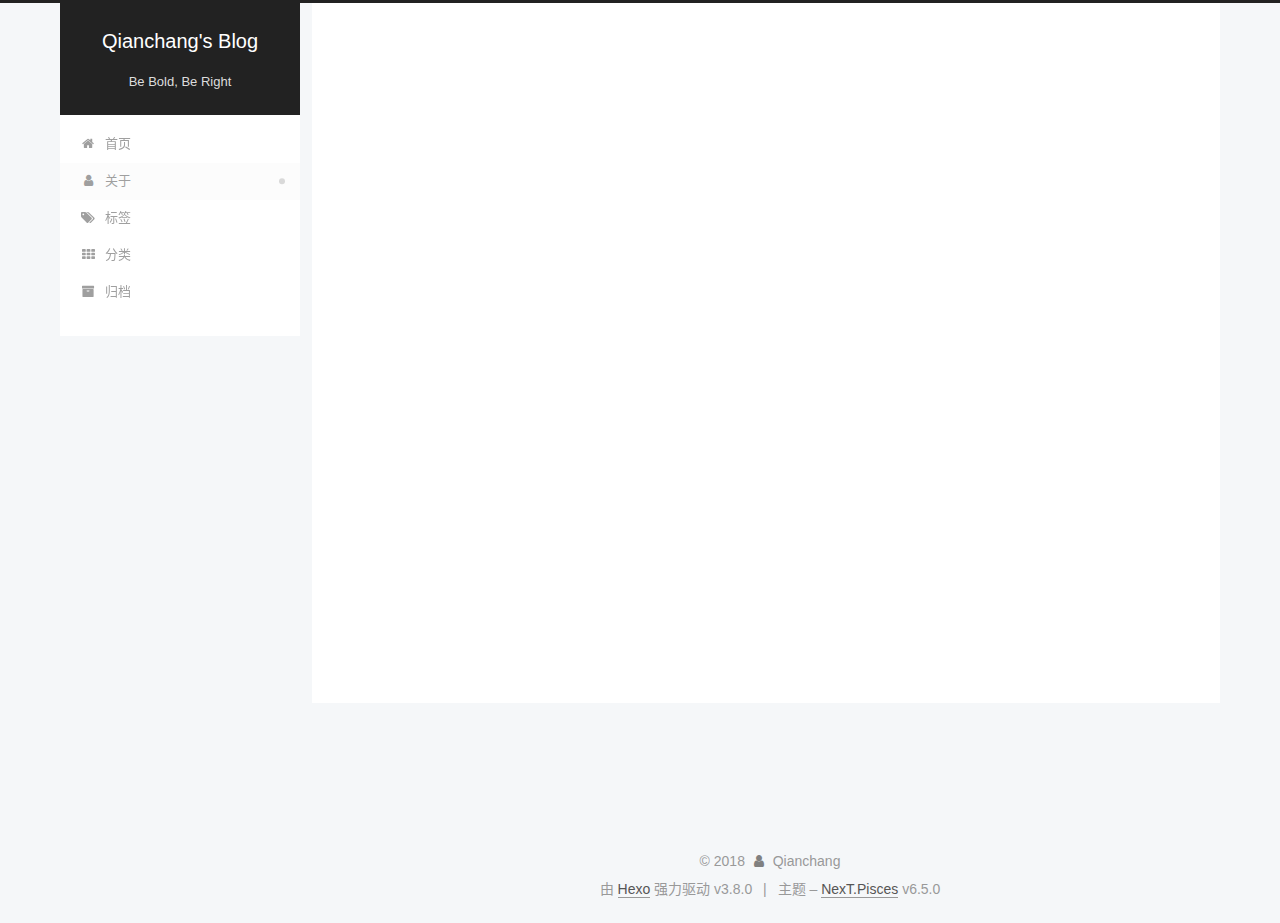
<file: about/index.html>
<!DOCTYPE html>












  


<html class="theme-next pisces use-motion" lang="zh-CN">
<head><meta name="generator" content="Hexo 3.8.0">
  <meta charset="UTF-8">
<meta http-equiv="X-UA-Compatible" content="IE=edge">
<meta name="viewport" content="width=device-width, initial-scale=1, maximum-scale=2">
<meta name="theme-color" content="#222">












<meta http-equiv="Cache-Control" content="no-transform">
<meta http-equiv="Cache-Control" content="no-siteapp">






















<link href="/lib/font-awesome/css/font-awesome.min.css?v=4.6.2" rel="stylesheet" type="text/css">

<link href="/css/main.css?v=6.5.0" rel="stylesheet" type="text/css">


  <link rel="apple-touch-icon" sizes="180x180" href="/images/apple-touch-icon-next.png?v=6.5.0">


  <link rel="icon" type="image/png" sizes="32x32" href="/images/favicon-32x32-next.png?v=6.5.0">


  <link rel="icon" type="image/png" sizes="16x16" href="/images/favicon-16x16-next.png?v=6.5.0">


  <link rel="mask-icon" href="/images/logo.svg?v=6.5.0" color="#222">









<script type="text/javascript" id="hexo.configurations">
  var NexT = window.NexT || {};
  var CONFIG = {
    root: '/',
    scheme: 'Pisces',
    version: '6.5.0',
    sidebar: {"position":"left","display":"post","offset":12,"b2t":false,"scrollpercent":false,"onmobile":false},
    fancybox: false,
    fastclick: false,
    lazyload: false,
    tabs: true,
    motion: {"enable":true,"async":false,"transition":{"post_block":"fadeIn","post_header":"slideDownIn","post_body":"slideDownIn","coll_header":"slideLeftIn","sidebar":"slideUpIn"}},
    algolia: {
      applicationID: '',
      apiKey: '',
      indexName: '',
      hits: {"per_page":10},
      labels: {"input_placeholder":"Search for Posts","hits_empty":"We didn't find any results for the search: ${query}","hits_stats":"${hits} results found in ${time} ms"}
    }
  };
</script>


  




  <meta property="og:type" content="website">
<meta property="og:title" content="about">
<meta property="og:url" content="http://yoursite.com/about/index.html">
<meta property="og:site_name" content="Qianchang&#39;s Blog">
<meta property="og:locale" content="zh-CN">
<meta property="og:updated_time" content="2018-11-05T02:10:02.267Z">
<meta name="twitter:card" content="summary">
<meta name="twitter:title" content="about">



  <link rel="alternate" href="/atom.xml" title="Qianchang's Blog" type="application/atom+xml">




  <link rel="canonical" href="http://yoursite.com/about/">



<script type="text/javascript" id="page.configurations">
  CONFIG.page = {
    sidebar: "",
  };
</script>

  <title>about | Qianchang's Blog</title>
  











  <noscript>
  <style type="text/css">
    .use-motion .motion-element,
    .use-motion .brand,
    .use-motion .menu-item,
    .sidebar-inner,
    .use-motion .post-block,
    .use-motion .pagination,
    .use-motion .comments,
    .use-motion .post-header,
    .use-motion .post-body,
    .use-motion .collection-title { opacity: initial; }

    .use-motion .logo,
    .use-motion .site-title,
    .use-motion .site-subtitle {
      opacity: initial;
      top: initial;
    }

    .use-motion {
      .logo-line-before i { left: initial; }
      .logo-line-after i { right: initial; }
    }
  </style>
</noscript>

</head>

<body itemscope="" itemtype="http://schema.org/WebPage" lang="zh-CN">

  
  
    
  

  <div class="container sidebar-position-left page-post-detail">
    <div class="headband"></div>

    <header id="header" class="header" itemscope="" itemtype="http://schema.org/WPHeader">
      <div class="header-inner"><div class="site-brand-wrapper">
  <div class="site-meta ">
    

    <div class="custom-logo-site-title">
      <a href="/" class="brand" rel="start">
        <span class="logo-line-before"><i></i></span>
        <span class="site-title">Qianchang's Blog</span>
        <span class="logo-line-after"><i></i></span>
      </a>
    </div>
    
      
        <p class="site-subtitle">Be Bold, Be Right</p>
      
    
  </div>

  <div class="site-nav-toggle">
    <button aria-label="切换导航栏">
      <span class="btn-bar"></span>
      <span class="btn-bar"></span>
      <span class="btn-bar"></span>
    </button>
  </div>
</div>



<nav class="site-nav">
  
    <ul id="menu" class="menu">
      
        
        
        
          
          <li class="menu-item menu-item-home">
    <a href="/" rel="section">
      <i class="menu-item-icon fa fa-fw fa-home"></i> <br>首页</a>
  </li>
        
        
        
          
          <li class="menu-item menu-item-about menu-item-active">
    <a href="/about/" rel="section">
      <i class="menu-item-icon fa fa-fw fa-user"></i> <br>关于</a>
  </li>
        
        
        
          
          <li class="menu-item menu-item-tags">
    <a href="/tags/" rel="section">
      <i class="menu-item-icon fa fa-fw fa-tags"></i> <br>标签</a>
  </li>
        
        
        
          
          <li class="menu-item menu-item-categories">
    <a href="/categories/" rel="section">
      <i class="menu-item-icon fa fa-fw fa-th"></i> <br>分类</a>
  </li>
        
        
        
          
          <li class="menu-item menu-item-archives">
    <a href="/archives/" rel="section">
      <i class="menu-item-icon fa fa-fw fa-archive"></i> <br>归档</a>
  </li>

      
      
    </ul>
  

  

  
</nav>



  



</div>
    </header>

    


    <main id="main" class="main">
      <div class="main-inner">
        <div class="content-wrap">
          
            

    
    
      
      
    
      
      
    
      
      
    
      
      
    
      
      
    
    

  


          
          <div id="content" class="content">
            

  <div id="posts" class="posts-expand">
    
    
    
    <div class="post-block page">
      <header class="post-header">

<h1 class="post-title" itemprop="name headline">about</h1>

<div class="post-meta">
  
  



</div>

</header>

      
      
      
      <div class="post-body">
        
        
          

        
      </div>
      
      
      
    </div>
    



    
    
    
  </div>


          </div>
          

  
    <div class="comments" id="comments">
      <div id="lv-container" data-id="city" data-uid="MTAyMC80MDc5NS8xNzMyMA=="></div>
    </div>

  



        </div>
        
          
  
  <div class="sidebar-toggle">
    <div class="sidebar-toggle-line-wrap">
      <span class="sidebar-toggle-line sidebar-toggle-line-first"></span>
      <span class="sidebar-toggle-line sidebar-toggle-line-middle"></span>
      <span class="sidebar-toggle-line sidebar-toggle-line-last"></span>
    </div>
  </div>

  <aside id="sidebar" class="sidebar">
    
    <div class="sidebar-inner">

      

      

      <section class="site-overview-wrap sidebar-panel sidebar-panel-active">
        <div class="site-overview">
          <div class="site-author motion-element" itemprop="author" itemscope="" itemtype="http://schema.org/Person">
            
              <img class="site-author-image" itemprop="image" src="/images/avatar.gif" alt="Qianchang">
            
              <p class="site-author-name" itemprop="name">Qianchang</p>
              <p class="site-description motion-element" itemprop="description">不问对错 但求一切都有好结果</p>
          </div>

          
            <nav class="site-state motion-element">
              
                <div class="site-state-item site-state-posts">
                
                  <a href="/archives/">
                
                    <span class="site-state-item-count">1</span>
                    <span class="site-state-item-name">日志</span>
                  </a>
                </div>
              

              

              
            </nav>
          

          
            <div class="feed-link motion-element">
              <a href="/atom.xml" rel="alternate">
                <i class="fa fa-rss"></i>
                RSS
              </a>
            </div>
          

          
            <div class="links-of-author motion-element">
              
                <span class="links-of-author-item">
                  <a href="https://github.com/olivercqc" target="_blank" title="GitHub"><i class="fa fa-fw fa-github"></i>GitHub</a>
                  
                </span>
              
                <span class="links-of-author-item">
                  <a href="olivercqc@outlook.com" target="_blank" title="E-Mail"><i class="fa fa-fw fa-envelope"></i>E-Mail</a>
                  
                </span>
              
                <span class="links-of-author-item">
                  <a href="https://www.zhihu.com/people/cao-qian-chang" target="_blank" title="Zhihu"><i class="fa fa-fw fa-globe"></i>Zhihu</a>
                  
                </span>
              
                <span class="links-of-author-item">
                  <a href="https://space.bilibili.com/24682918" target="_blank" title="Bilibili"><i class="fa fa-fw fa-globe"></i>Bilibili</a>
                  
                </span>
              
            </div>
          

          
          

          
          

          
            
          
          

        </div>
      </section>

      

      

    </div>
  </aside>


        
      </div>
    </main>

    <footer id="footer" class="footer">
      <div class="footer-inner">
        <div class="copyright"> &copy; <span itemprop="copyrightYear">2018</span>
  <span class="with-love" id="animate">
    <i class="fa fa-user"></i>
  </span>
  <span class="author" itemprop="copyrightHolder">Qianchang</span>

  

  
</div>




  <div class="powered-by">由 <a class="theme-link" target="_blank" href="https://hexo.io">Hexo</a> 强力驱动 v3.8.0</div>



  <span class="post-meta-divider">|</span>



  <div class="theme-info">主题 – <a class="theme-link" target="_blank" href="https://theme-next.org">NexT.Pisces</a> v6.5.0</div>




        








        
      </div>
    </footer>

    
      <div class="back-to-top">
        <i class="fa fa-arrow-up"></i>
        
      </div>
    

    
	
    

    
  </div>

  

<script type="text/javascript">
  if (Object.prototype.toString.call(window.Promise) !== '[object Function]') {
    window.Promise = null;
  }
</script>


























  
  
    <script type="text/javascript" src="/lib/jquery/index.js?v=2.1.3"></script>
  

  
  
    <script type="text/javascript" src="/lib/velocity/velocity.min.js?v=1.2.1"></script>
  

  
  
    <script type="text/javascript" src="/lib/velocity/velocity.ui.min.js?v=1.2.1"></script>
  


  


  <script type="text/javascript" src="/js/src/utils.js?v=6.5.0"></script>

  <script type="text/javascript" src="/js/src/motion.js?v=6.5.0"></script>



  
  


  <script type="text/javascript" src="/js/src/affix.js?v=6.5.0"></script>

  <script type="text/javascript" src="/js/src/schemes/pisces.js?v=6.5.0"></script>



  
  <script type="text/javascript" src="/js/src/scrollspy.js?v=6.5.0"></script>
<script type="text/javascript" src="/js/src/post-details.js?v=6.5.0"></script>



  


  <script type="text/javascript" src="/js/src/bootstrap.js?v=6.5.0"></script>



  



  
    <script type="text/javascript">
      window.livereOptions = {
        refer: 'about/index.html'
      };
      (function(d, s) {
        var j, e = d.getElementsByTagName(s)[0];
        if (typeof LivereTower === 'function') { return; }
        j = d.createElement(s);
        j.src = 'https://cdn-city.livere.com/js/embed.dist.js';
        j.async = true;
        e.parentNode.insertBefore(j, e);
      })(document, 'script');
    </script>
  










  





  

  
  <script>
    
    function showTime(Counter) {
      var entries = [];
      var $visitors = $(".leancloud_visitors");

      $visitors.each(function () {
        entries.push( $(this).attr("id").trim() );
      });

      Counter('get', '/classes/Counter', { where: JSON.stringify({ url: { "$in": entries } }) })
        .done(function ({ results }) {
          var COUNT_CONTAINER_REF = '.leancloud-visitors-count';

          if (results.length === 0) {
            $visitors.find(COUNT_CONTAINER_REF).text(0);
            return;
          }

          for (var i = 0; i < results.length; i++) {
            var item = results[i];
            var url = item.url;
            var time = item.time;
            var element = document.getElementById(url);

            $(element).find(COUNT_CONTAINER_REF).text(time);
          }
          for(var i = 0; i < entries.length; i++) {
            var url = entries[i];
            var element = document.getElementById(url);
            var countSpan = $(element).find(COUNT_CONTAINER_REF);
            if( countSpan.text() == '') {
              countSpan.text(0);
            }
          }
        })
        .fail(function ({ responseJSON }) {
          console.log("LeanCloud Counter Error: " + responseJSON.code + " " + responseJSON.error);
        });
    }
    

    $(function() {
      $.get('https://app-router.leancloud.cn/2/route?appId=' + "WfAWFgXPUoxu5gDb7eNbXVqC-gzGzoHsz")
        .done(function ({ api_server }) {
          var Counter = function (method, url, data) {
            return $.ajax({
              method: method,
              url: `https://${api_server}/1.1${url}`,
              headers: {
                'X-LC-Id': "WfAWFgXPUoxu5gDb7eNbXVqC-gzGzoHsz",
                'X-LC-Key': "v9JiFSIDxnlyeDo3pU7iWKjV",
                'Content-Type': 'application/json',
              },
              data: data,
            });
          };
          
          if ($('.post-title-link').length >= 1) {
            showTime(Counter);
          }
          
        })
    });
  </script>



  

  

  

  
  

  
  

  


  
  

  

  

  

  

  

</body>
</html>
</file>
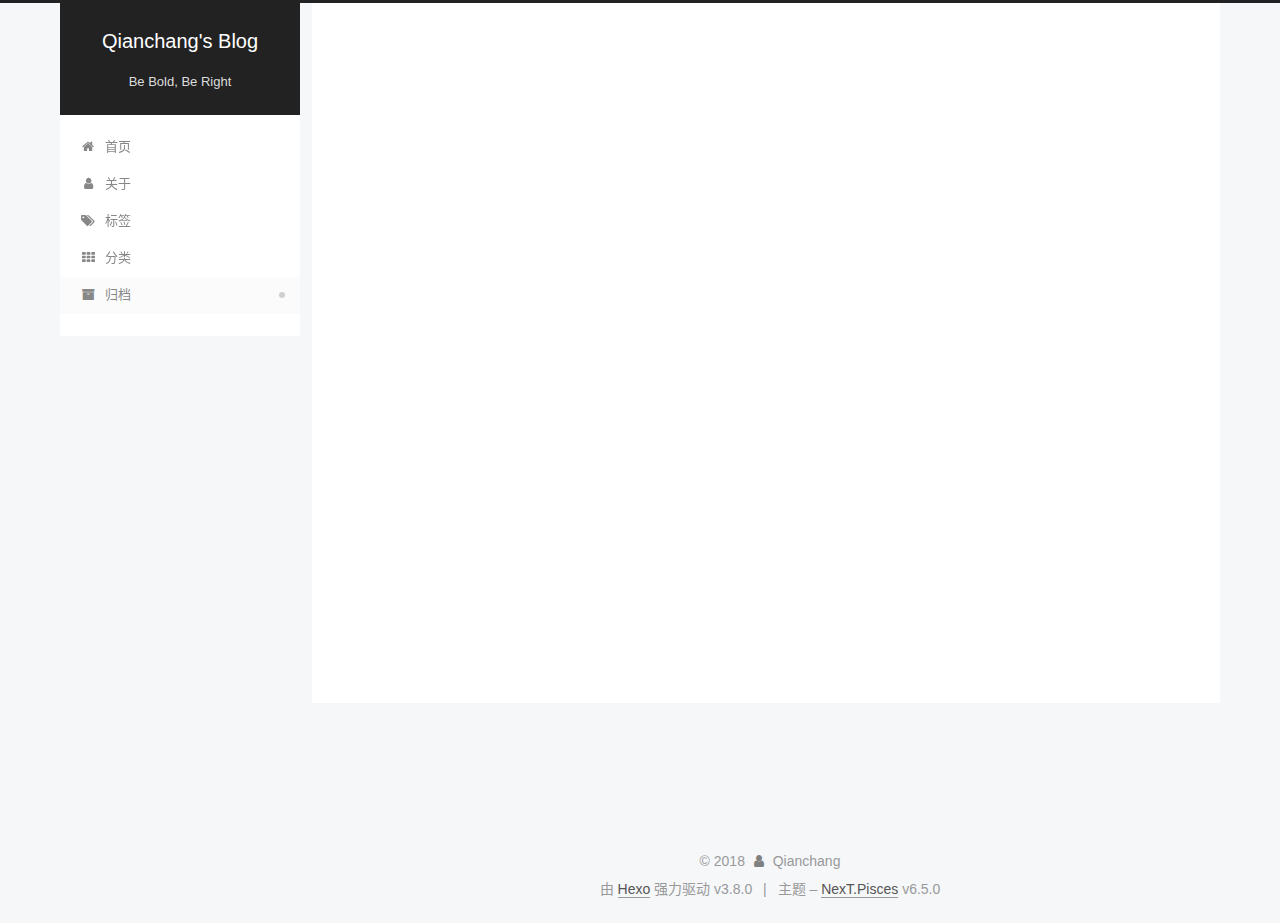
<file: archives/index.html>
<!DOCTYPE html>












  


<html class="theme-next pisces use-motion" lang="zh-CN">
<head><meta name="generator" content="Hexo 3.8.0">
  <meta charset="UTF-8">
<meta http-equiv="X-UA-Compatible" content="IE=edge">
<meta name="viewport" content="width=device-width, initial-scale=1, maximum-scale=2">
<meta name="theme-color" content="#222">












<meta http-equiv="Cache-Control" content="no-transform">
<meta http-equiv="Cache-Control" content="no-siteapp">






















<link href="/lib/font-awesome/css/font-awesome.min.css?v=4.6.2" rel="stylesheet" type="text/css">

<link href="/css/main.css?v=6.5.0" rel="stylesheet" type="text/css">


  <link rel="apple-touch-icon" sizes="180x180" href="/images/apple-touch-icon-next.png?v=6.5.0">


  <link rel="icon" type="image/png" sizes="32x32" href="/images/favicon-32x32-next.png?v=6.5.0">


  <link rel="icon" type="image/png" sizes="16x16" href="/images/favicon-16x16-next.png?v=6.5.0">


  <link rel="mask-icon" href="/images/logo.svg?v=6.5.0" color="#222">









<script type="text/javascript" id="hexo.configurations">
  var NexT = window.NexT || {};
  var CONFIG = {
    root: '/',
    scheme: 'Pisces',
    version: '6.5.0',
    sidebar: {"position":"left","display":"post","offset":12,"b2t":false,"scrollpercent":false,"onmobile":false},
    fancybox: false,
    fastclick: false,
    lazyload: false,
    tabs: true,
    motion: {"enable":true,"async":false,"transition":{"post_block":"fadeIn","post_header":"slideDownIn","post_body":"slideDownIn","coll_header":"slideLeftIn","sidebar":"slideUpIn"}},
    algolia: {
      applicationID: '',
      apiKey: '',
      indexName: '',
      hits: {"per_page":10},
      labels: {"input_placeholder":"Search for Posts","hits_empty":"We didn't find any results for the search: ${query}","hits_stats":"${hits} results found in ${time} ms"}
    }
  };
</script>


  




  <meta name="description" content="不问对错 但求一切都有好结果">
<meta property="og:type" content="website">
<meta property="og:title" content="Qianchang&#39;s Blog">
<meta property="og:url" content="http://yoursite.com/archives/index.html">
<meta property="og:site_name" content="Qianchang&#39;s Blog">
<meta property="og:description" content="不问对错 但求一切都有好结果">
<meta property="og:locale" content="zh-CN">
<meta name="twitter:card" content="summary">
<meta name="twitter:title" content="Qianchang&#39;s Blog">
<meta name="twitter:description" content="不问对错 但求一切都有好结果">



  <link rel="alternate" href="/atom.xml" title="Qianchang's Blog" type="application/atom+xml">




  <link rel="canonical" href="http://yoursite.com/archives/">



<script type="text/javascript" id="page.configurations">
  CONFIG.page = {
    sidebar: "",
  };
</script>

  <title>归档 | Qianchang's Blog</title>
  











  <noscript>
  <style type="text/css">
    .use-motion .motion-element,
    .use-motion .brand,
    .use-motion .menu-item,
    .sidebar-inner,
    .use-motion .post-block,
    .use-motion .pagination,
    .use-motion .comments,
    .use-motion .post-header,
    .use-motion .post-body,
    .use-motion .collection-title { opacity: initial; }

    .use-motion .logo,
    .use-motion .site-title,
    .use-motion .site-subtitle {
      opacity: initial;
      top: initial;
    }

    .use-motion {
      .logo-line-before i { left: initial; }
      .logo-line-after i { right: initial; }
    }
  </style>
</noscript>

</head>

<body itemscope="" itemtype="http://schema.org/WebPage" lang="zh-CN">

  
  
    
  

  <div class="container sidebar-position-left page-archive">
    <div class="headband"></div>

    <header id="header" class="header" itemscope="" itemtype="http://schema.org/WPHeader">
      <div class="header-inner"><div class="site-brand-wrapper">
  <div class="site-meta ">
    

    <div class="custom-logo-site-title">
      <a href="/" class="brand" rel="start">
        <span class="logo-line-before"><i></i></span>
        <span class="site-title">Qianchang's Blog</span>
        <span class="logo-line-after"><i></i></span>
      </a>
    </div>
    
      
        <p class="site-subtitle">Be Bold, Be Right</p>
      
    
  </div>

  <div class="site-nav-toggle">
    <button aria-label="切换导航栏">
      <span class="btn-bar"></span>
      <span class="btn-bar"></span>
      <span class="btn-bar"></span>
    </button>
  </div>
</div>



<nav class="site-nav">
  
    <ul id="menu" class="menu">
      
        
        
        
          
          <li class="menu-item menu-item-home">
    <a href="/" rel="section">
      <i class="menu-item-icon fa fa-fw fa-home"></i> <br>首页</a>
  </li>
        
        
        
          
          <li class="menu-item menu-item-about">
    <a href="/about/" rel="section">
      <i class="menu-item-icon fa fa-fw fa-user"></i> <br>关于</a>
  </li>
        
        
        
          
          <li class="menu-item menu-item-tags">
    <a href="/tags/" rel="section">
      <i class="menu-item-icon fa fa-fw fa-tags"></i> <br>标签</a>
  </li>
        
        
        
          
          <li class="menu-item menu-item-categories">
    <a href="/categories/" rel="section">
      <i class="menu-item-icon fa fa-fw fa-th"></i> <br>分类</a>
  </li>
        
        
        
          
          <li class="menu-item menu-item-archives menu-item-active">
    <a href="/archives/" rel="section">
      <i class="menu-item-icon fa fa-fw fa-archive"></i> <br>归档</a>
  </li>

      
      
    </ul>
  

  

  
</nav>



  



</div>
    </header>

    


    <main id="main" class="main">
      <div class="main-inner">
        <div class="content-wrap">
          
            

    
    
      
      
    
      
      
    
      
      
    
      
      
    
      
      
    
    

  


          
          <div id="content" class="content">
            

  
  
  
  <div class="post-block archive">
    <div id="posts" class="posts-collapse">
      <span class="archive-move-on"></span>

      
      <span class="archive-page-counter">
        
        
        
          
        
        嗯..! 目前共计 1 篇日志。 继续努力。
      </span>
      

      

        
        
        

        
          
          <div class="collection-title">
            <h1 class="archive-year" id="archive-year-2018">2018</h1>
          </div>
        
        

        

  <article class="post post-type-normal" itemscope="" itemtype="http://schema.org/Article">
    <header class="post-header">

      <h2 class="post-title">
        
            <a class="post-title-link" href="/2018/11/05/hello world/" itemprop="url">
              
                <span itemprop="name">Hello World</span>
              
            </a>
        
      </h2>

      <div class="post-meta">
        <time class="post-time" itemprop="dateCreated" datetime="2018-11-05T11:03:41+08:00" content="2018-11-05">
          11-05
        </time>
      </div>

    </header>
  </article>



      

    </div>
  </div>
  
  
  

  



          </div>
          

        </div>
        
          
  
  <div class="sidebar-toggle">
    <div class="sidebar-toggle-line-wrap">
      <span class="sidebar-toggle-line sidebar-toggle-line-first"></span>
      <span class="sidebar-toggle-line sidebar-toggle-line-middle"></span>
      <span class="sidebar-toggle-line sidebar-toggle-line-last"></span>
    </div>
  </div>

  <aside id="sidebar" class="sidebar">
    
    <div class="sidebar-inner">

      

      

      <section class="site-overview-wrap sidebar-panel sidebar-panel-active">
        <div class="site-overview">
          <div class="site-author motion-element" itemprop="author" itemscope="" itemtype="http://schema.org/Person">
            
              <img class="site-author-image" itemprop="image" src="/images/avatar.gif" alt="Qianchang">
            
              <p class="site-author-name" itemprop="name">Qianchang</p>
              <p class="site-description motion-element" itemprop="description">不问对错 但求一切都有好结果</p>
          </div>

          
            <nav class="site-state motion-element">
              
                <div class="site-state-item site-state-posts">
                
                  <a href="/archives/">
                
                    <span class="site-state-item-count">1</span>
                    <span class="site-state-item-name">日志</span>
                  </a>
                </div>
              

              

              
            </nav>
          

          
            <div class="feed-link motion-element">
              <a href="/atom.xml" rel="alternate">
                <i class="fa fa-rss"></i>
                RSS
              </a>
            </div>
          

          
            <div class="links-of-author motion-element">
              
                <span class="links-of-author-item">
                  <a href="https://github.com/olivercqc" target="_blank" title="GitHub"><i class="fa fa-fw fa-github"></i>GitHub</a>
                  
                </span>
              
                <span class="links-of-author-item">
                  <a href="olivercqc@outlook.com" target="_blank" title="E-Mail"><i class="fa fa-fw fa-envelope"></i>E-Mail</a>
                  
                </span>
              
                <span class="links-of-author-item">
                  <a href="https://www.zhihu.com/people/cao-qian-chang" target="_blank" title="Zhihu"><i class="fa fa-fw fa-globe"></i>Zhihu</a>
                  
                </span>
              
                <span class="links-of-author-item">
                  <a href="https://space.bilibili.com/24682918" target="_blank" title="Bilibili"><i class="fa fa-fw fa-globe"></i>Bilibili</a>
                  
                </span>
              
            </div>
          

          
          

          
          

          
            
          
          

        </div>
      </section>

      

      

    </div>
  </aside>


        
      </div>
    </main>

    <footer id="footer" class="footer">
      <div class="footer-inner">
        <div class="copyright"> &copy; <span itemprop="copyrightYear">2018</span>
  <span class="with-love" id="animate">
    <i class="fa fa-user"></i>
  </span>
  <span class="author" itemprop="copyrightHolder">Qianchang</span>

  

  
</div>




  <div class="powered-by">由 <a class="theme-link" target="_blank" href="https://hexo.io">Hexo</a> 强力驱动 v3.8.0</div>



  <span class="post-meta-divider">|</span>



  <div class="theme-info">主题 – <a class="theme-link" target="_blank" href="https://theme-next.org">NexT.Pisces</a> v6.5.0</div>




        








        
      </div>
    </footer>

    
      <div class="back-to-top">
        <i class="fa fa-arrow-up"></i>
        
      </div>
    

    
	
    

    
  </div>

  

<script type="text/javascript">
  if (Object.prototype.toString.call(window.Promise) !== '[object Function]') {
    window.Promise = null;
  }
</script>


























  
  
    <script type="text/javascript" src="/lib/jquery/index.js?v=2.1.3"></script>
  

  
  
    <script type="text/javascript" src="/lib/velocity/velocity.min.js?v=1.2.1"></script>
  

  
  
    <script type="text/javascript" src="/lib/velocity/velocity.ui.min.js?v=1.2.1"></script>
  


  


  <script type="text/javascript" src="/js/src/utils.js?v=6.5.0"></script>

  <script type="text/javascript" src="/js/src/motion.js?v=6.5.0"></script>



  
  


  <script type="text/javascript" src="/js/src/affix.js?v=6.5.0"></script>

  <script type="text/javascript" src="/js/src/schemes/pisces.js?v=6.5.0"></script>



  

  


  <script type="text/javascript" src="/js/src/bootstrap.js?v=6.5.0"></script>



  



  










  





  

  
  <script>
    
    function showTime(Counter) {
      var entries = [];
      var $visitors = $(".leancloud_visitors");

      $visitors.each(function () {
        entries.push( $(this).attr("id").trim() );
      });

      Counter('get', '/classes/Counter', { where: JSON.stringify({ url: { "$in": entries } }) })
        .done(function ({ results }) {
          var COUNT_CONTAINER_REF = '.leancloud-visitors-count';

          if (results.length === 0) {
            $visitors.find(COUNT_CONTAINER_REF).text(0);
            return;
          }

          for (var i = 0; i < results.length; i++) {
            var item = results[i];
            var url = item.url;
            var time = item.time;
            var element = document.getElementById(url);

            $(element).find(COUNT_CONTAINER_REF).text(time);
          }
          for(var i = 0; i < entries.length; i++) {
            var url = entries[i];
            var element = document.getElementById(url);
            var countSpan = $(element).find(COUNT_CONTAINER_REF);
            if( countSpan.text() == '') {
              countSpan.text(0);
            }
          }
        })
        .fail(function ({ responseJSON }) {
          console.log("LeanCloud Counter Error: " + responseJSON.code + " " + responseJSON.error);
        });
    }
    

    $(function() {
      $.get('https://app-router.leancloud.cn/2/route?appId=' + "WfAWFgXPUoxu5gDb7eNbXVqC-gzGzoHsz")
        .done(function ({ api_server }) {
          var Counter = function (method, url, data) {
            return $.ajax({
              method: method,
              url: `https://${api_server}/1.1${url}`,
              headers: {
                'X-LC-Id': "WfAWFgXPUoxu5gDb7eNbXVqC-gzGzoHsz",
                'X-LC-Key': "v9JiFSIDxnlyeDo3pU7iWKjV",
                'Content-Type': 'application/json',
              },
              data: data,
            });
          };
          
          if ($('.post-title-link').length >= 1) {
            showTime(Counter);
          }
          
        })
    });
  </script>



  

  

  

  
  

  
  

  


  
  

  

  

  

  

  

</body>
</html>
</file>
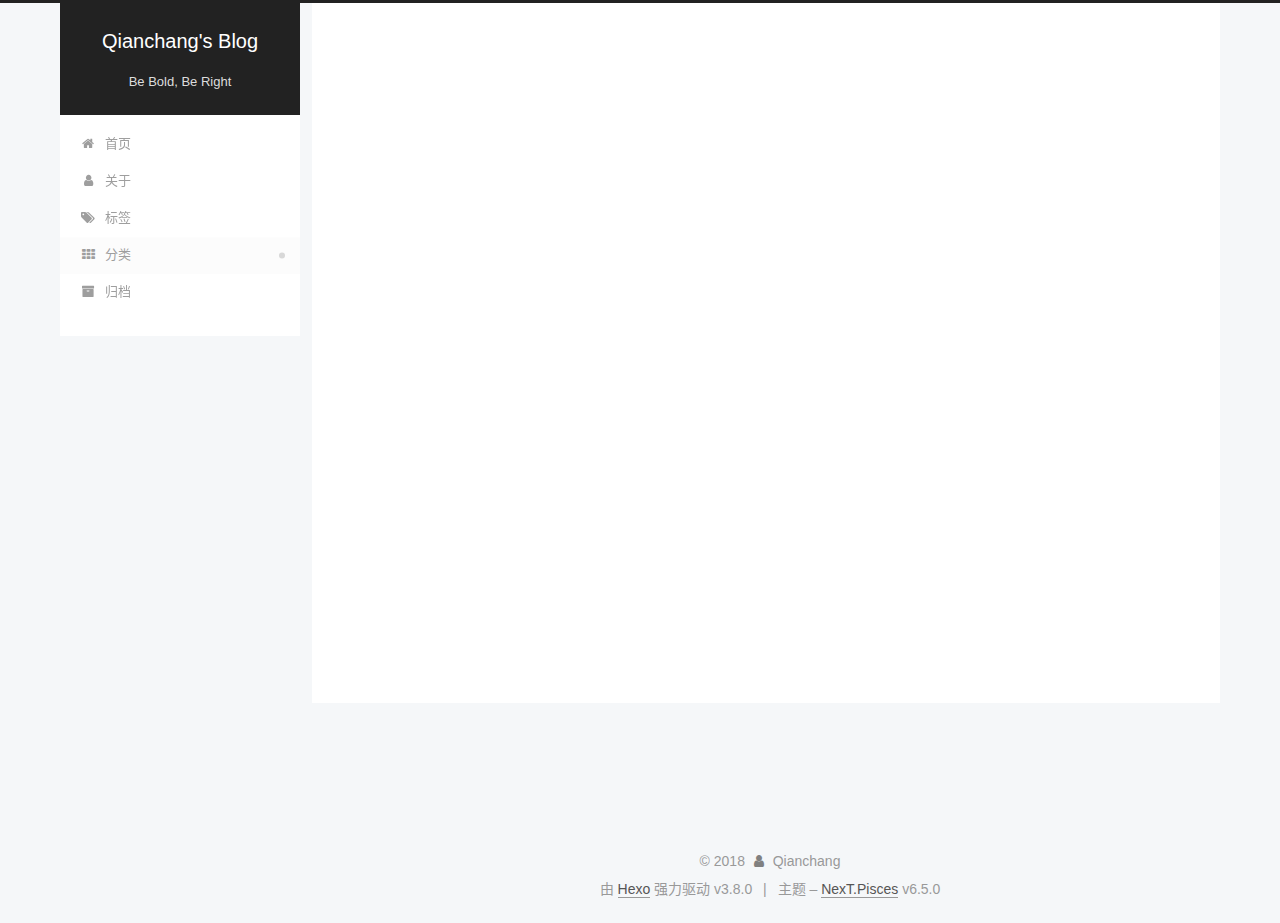
<file: categories/index.html>
<!DOCTYPE html>












  


<html class="theme-next pisces use-motion" lang="zh-CN">
<head><meta name="generator" content="Hexo 3.8.0">
  <meta charset="UTF-8">
<meta http-equiv="X-UA-Compatible" content="IE=edge">
<meta name="viewport" content="width=device-width, initial-scale=1, maximum-scale=2">
<meta name="theme-color" content="#222">












<meta http-equiv="Cache-Control" content="no-transform">
<meta http-equiv="Cache-Control" content="no-siteapp">






















<link href="/lib/font-awesome/css/font-awesome.min.css?v=4.6.2" rel="stylesheet" type="text/css">

<link href="/css/main.css?v=6.5.0" rel="stylesheet" type="text/css">


  <link rel="apple-touch-icon" sizes="180x180" href="/images/apple-touch-icon-next.png?v=6.5.0">


  <link rel="icon" type="image/png" sizes="32x32" href="/images/favicon-32x32-next.png?v=6.5.0">


  <link rel="icon" type="image/png" sizes="16x16" href="/images/favicon-16x16-next.png?v=6.5.0">


  <link rel="mask-icon" href="/images/logo.svg?v=6.5.0" color="#222">









<script type="text/javascript" id="hexo.configurations">
  var NexT = window.NexT || {};
  var CONFIG = {
    root: '/',
    scheme: 'Pisces',
    version: '6.5.0',
    sidebar: {"position":"left","display":"post","offset":12,"b2t":false,"scrollpercent":false,"onmobile":false},
    fancybox: false,
    fastclick: false,
    lazyload: false,
    tabs: true,
    motion: {"enable":true,"async":false,"transition":{"post_block":"fadeIn","post_header":"slideDownIn","post_body":"slideDownIn","coll_header":"slideLeftIn","sidebar":"slideUpIn"}},
    algolia: {
      applicationID: '',
      apiKey: '',
      indexName: '',
      hits: {"per_page":10},
      labels: {"input_placeholder":"Search for Posts","hits_empty":"We didn't find any results for the search: ${query}","hits_stats":"${hits} results found in ${time} ms"}
    }
  };
</script>


  




  <meta property="og:type" content="website">
<meta property="og:title" content="categories">
<meta property="og:url" content="http://yoursite.com/categories/index.html">
<meta property="og:site_name" content="Qianchang&#39;s Blog">
<meta property="og:locale" content="zh-CN">
<meta property="og:updated_time" content="2018-11-05T02:11:14.788Z">
<meta name="twitter:card" content="summary">
<meta name="twitter:title" content="categories">



  <link rel="alternate" href="/atom.xml" title="Qianchang's Blog" type="application/atom+xml">




  <link rel="canonical" href="http://yoursite.com/categories/">



<script type="text/javascript" id="page.configurations">
  CONFIG.page = {
    sidebar: "",
  };
</script>

  <title>categories | Qianchang's Blog</title>
  











  <noscript>
  <style type="text/css">
    .use-motion .motion-element,
    .use-motion .brand,
    .use-motion .menu-item,
    .sidebar-inner,
    .use-motion .post-block,
    .use-motion .pagination,
    .use-motion .comments,
    .use-motion .post-header,
    .use-motion .post-body,
    .use-motion .collection-title { opacity: initial; }

    .use-motion .logo,
    .use-motion .site-title,
    .use-motion .site-subtitle {
      opacity: initial;
      top: initial;
    }

    .use-motion {
      .logo-line-before i { left: initial; }
      .logo-line-after i { right: initial; }
    }
  </style>
</noscript>

</head>

<body itemscope="" itemtype="http://schema.org/WebPage" lang="zh-CN">

  
  
    
  

  <div class="container sidebar-position-left page-post-detail">
    <div class="headband"></div>

    <header id="header" class="header" itemscope="" itemtype="http://schema.org/WPHeader">
      <div class="header-inner"><div class="site-brand-wrapper">
  <div class="site-meta ">
    

    <div class="custom-logo-site-title">
      <a href="/" class="brand" rel="start">
        <span class="logo-line-before"><i></i></span>
        <span class="site-title">Qianchang's Blog</span>
        <span class="logo-line-after"><i></i></span>
      </a>
    </div>
    
      
        <p class="site-subtitle">Be Bold, Be Right</p>
      
    
  </div>

  <div class="site-nav-toggle">
    <button aria-label="切换导航栏">
      <span class="btn-bar"></span>
      <span class="btn-bar"></span>
      <span class="btn-bar"></span>
    </button>
  </div>
</div>



<nav class="site-nav">
  
    <ul id="menu" class="menu">
      
        
        
        
          
          <li class="menu-item menu-item-home">
    <a href="/" rel="section">
      <i class="menu-item-icon fa fa-fw fa-home"></i> <br>首页</a>
  </li>
        
        
        
          
          <li class="menu-item menu-item-about">
    <a href="/about/" rel="section">
      <i class="menu-item-icon fa fa-fw fa-user"></i> <br>关于</a>
  </li>
        
        
        
          
          <li class="menu-item menu-item-tags">
    <a href="/tags/" rel="section">
      <i class="menu-item-icon fa fa-fw fa-tags"></i> <br>标签</a>
  </li>
        
        
        
          
          <li class="menu-item menu-item-categories menu-item-active">
    <a href="/categories/" rel="section">
      <i class="menu-item-icon fa fa-fw fa-th"></i> <br>分类</a>
  </li>
        
        
        
          
          <li class="menu-item menu-item-archives">
    <a href="/archives/" rel="section">
      <i class="menu-item-icon fa fa-fw fa-archive"></i> <br>归档</a>
  </li>

      
      
    </ul>
  

  

  
</nav>



  



</div>
    </header>

    


    <main id="main" class="main">
      <div class="main-inner">
        <div class="content-wrap">
          
            

    
    
      
      
    
      
      
    
      
      
    
      
      
    
      
      
    
    

  


          
          <div id="content" class="content">
            

  <div id="posts" class="posts-expand">
    
    
    
    <div class="post-block page">
      <header class="post-header">

<h1 class="post-title" itemprop="name headline">categories</h1>

<div class="post-meta">
  
  



</div>

</header>

      
      
      
      <div class="post-body">
        
        
          <div class="tag-cloud">
            <div class="tag-cloud-title">
                
                
                暂无标签
            </div>
            <div class="tag-cloud-tags">
              
            </div>
          </div>
        
      </div>
      
      
      
    </div>
    



    
    
    
  </div>


          </div>
          

        </div>
        
          
  
  <div class="sidebar-toggle">
    <div class="sidebar-toggle-line-wrap">
      <span class="sidebar-toggle-line sidebar-toggle-line-first"></span>
      <span class="sidebar-toggle-line sidebar-toggle-line-middle"></span>
      <span class="sidebar-toggle-line sidebar-toggle-line-last"></span>
    </div>
  </div>

  <aside id="sidebar" class="sidebar">
    
    <div class="sidebar-inner">

      

      

      <section class="site-overview-wrap sidebar-panel sidebar-panel-active">
        <div class="site-overview">
          <div class="site-author motion-element" itemprop="author" itemscope="" itemtype="http://schema.org/Person">
            
              <img class="site-author-image" itemprop="image" src="/images/avatar.gif" alt="Qianchang">
            
              <p class="site-author-name" itemprop="name">Qianchang</p>
              <p class="site-description motion-element" itemprop="description">不问对错 但求一切都有好结果</p>
          </div>

          
            <nav class="site-state motion-element">
              
                <div class="site-state-item site-state-posts">
                
                  <a href="/archives/">
                
                    <span class="site-state-item-count">1</span>
                    <span class="site-state-item-name">日志</span>
                  </a>
                </div>
              

              

              
            </nav>
          

          
            <div class="feed-link motion-element">
              <a href="/atom.xml" rel="alternate">
                <i class="fa fa-rss"></i>
                RSS
              </a>
            </div>
          

          
            <div class="links-of-author motion-element">
              
                <span class="links-of-author-item">
                  <a href="https://github.com/olivercqc" target="_blank" title="GitHub"><i class="fa fa-fw fa-github"></i>GitHub</a>
                  
                </span>
              
                <span class="links-of-author-item">
                  <a href="olivercqc@outlook.com" target="_blank" title="E-Mail"><i class="fa fa-fw fa-envelope"></i>E-Mail</a>
                  
                </span>
              
                <span class="links-of-author-item">
                  <a href="https://www.zhihu.com/people/cao-qian-chang" target="_blank" title="Zhihu"><i class="fa fa-fw fa-globe"></i>Zhihu</a>
                  
                </span>
              
                <span class="links-of-author-item">
                  <a href="https://space.bilibili.com/24682918" target="_blank" title="Bilibili"><i class="fa fa-fw fa-globe"></i>Bilibili</a>
                  
                </span>
              
            </div>
          

          
          

          
          

          
            
          
          

        </div>
      </section>

      

      

    </div>
  </aside>


        
      </div>
    </main>

    <footer id="footer" class="footer">
      <div class="footer-inner">
        <div class="copyright"> &copy; <span itemprop="copyrightYear">2018</span>
  <span class="with-love" id="animate">
    <i class="fa fa-user"></i>
  </span>
  <span class="author" itemprop="copyrightHolder">Qianchang</span>

  

  
</div>




  <div class="powered-by">由 <a class="theme-link" target="_blank" href="https://hexo.io">Hexo</a> 强力驱动 v3.8.0</div>



  <span class="post-meta-divider">|</span>



  <div class="theme-info">主题 – <a class="theme-link" target="_blank" href="https://theme-next.org">NexT.Pisces</a> v6.5.0</div>




        








        
      </div>
    </footer>

    
      <div class="back-to-top">
        <i class="fa fa-arrow-up"></i>
        
      </div>
    

    
	
    

    
  </div>

  

<script type="text/javascript">
  if (Object.prototype.toString.call(window.Promise) !== '[object Function]') {
    window.Promise = null;
  }
</script>


























  
  
    <script type="text/javascript" src="/lib/jquery/index.js?v=2.1.3"></script>
  

  
  
    <script type="text/javascript" src="/lib/velocity/velocity.min.js?v=1.2.1"></script>
  

  
  
    <script type="text/javascript" src="/lib/velocity/velocity.ui.min.js?v=1.2.1"></script>
  


  


  <script type="text/javascript" src="/js/src/utils.js?v=6.5.0"></script>

  <script type="text/javascript" src="/js/src/motion.js?v=6.5.0"></script>



  
  


  <script type="text/javascript" src="/js/src/affix.js?v=6.5.0"></script>

  <script type="text/javascript" src="/js/src/schemes/pisces.js?v=6.5.0"></script>



  
  <script type="text/javascript" src="/js/src/scrollspy.js?v=6.5.0"></script>
<script type="text/javascript" src="/js/src/post-details.js?v=6.5.0"></script>



  


  <script type="text/javascript" src="/js/src/bootstrap.js?v=6.5.0"></script>



  



  










  





  

  
  <script>
    
    function showTime(Counter) {
      var entries = [];
      var $visitors = $(".leancloud_visitors");

      $visitors.each(function () {
        entries.push( $(this).attr("id").trim() );
      });

      Counter('get', '/classes/Counter', { where: JSON.stringify({ url: { "$in": entries } }) })
        .done(function ({ results }) {
          var COUNT_CONTAINER_REF = '.leancloud-visitors-count';

          if (results.length === 0) {
            $visitors.find(COUNT_CONTAINER_REF).text(0);
            return;
          }

          for (var i = 0; i < results.length; i++) {
            var item = results[i];
            var url = item.url;
            var time = item.time;
            var element = document.getElementById(url);

            $(element).find(COUNT_CONTAINER_REF).text(time);
          }
          for(var i = 0; i < entries.length; i++) {
            var url = entries[i];
            var element = document.getElementById(url);
            var countSpan = $(element).find(COUNT_CONTAINER_REF);
            if( countSpan.text() == '') {
              countSpan.text(0);
            }
          }
        })
        .fail(function ({ responseJSON }) {
          console.log("LeanCloud Counter Error: " + responseJSON.code + " " + responseJSON.error);
        });
    }
    

    $(function() {
      $.get('https://app-router.leancloud.cn/2/route?appId=' + "WfAWFgXPUoxu5gDb7eNbXVqC-gzGzoHsz")
        .done(function ({ api_server }) {
          var Counter = function (method, url, data) {
            return $.ajax({
              method: method,
              url: `https://${api_server}/1.1${url}`,
              headers: {
                'X-LC-Id': "WfAWFgXPUoxu5gDb7eNbXVqC-gzGzoHsz",
                'X-LC-Key': "v9JiFSIDxnlyeDo3pU7iWKjV",
                'Content-Type': 'application/json',
              },
              data: data,
            });
          };
          
          if ($('.post-title-link').length >= 1) {
            showTime(Counter);
          }
          
        })
    });
  </script>



  

  

  

  
  

  
  

  


  
  

  

  

  

  

  

</body>
</html>
</file>
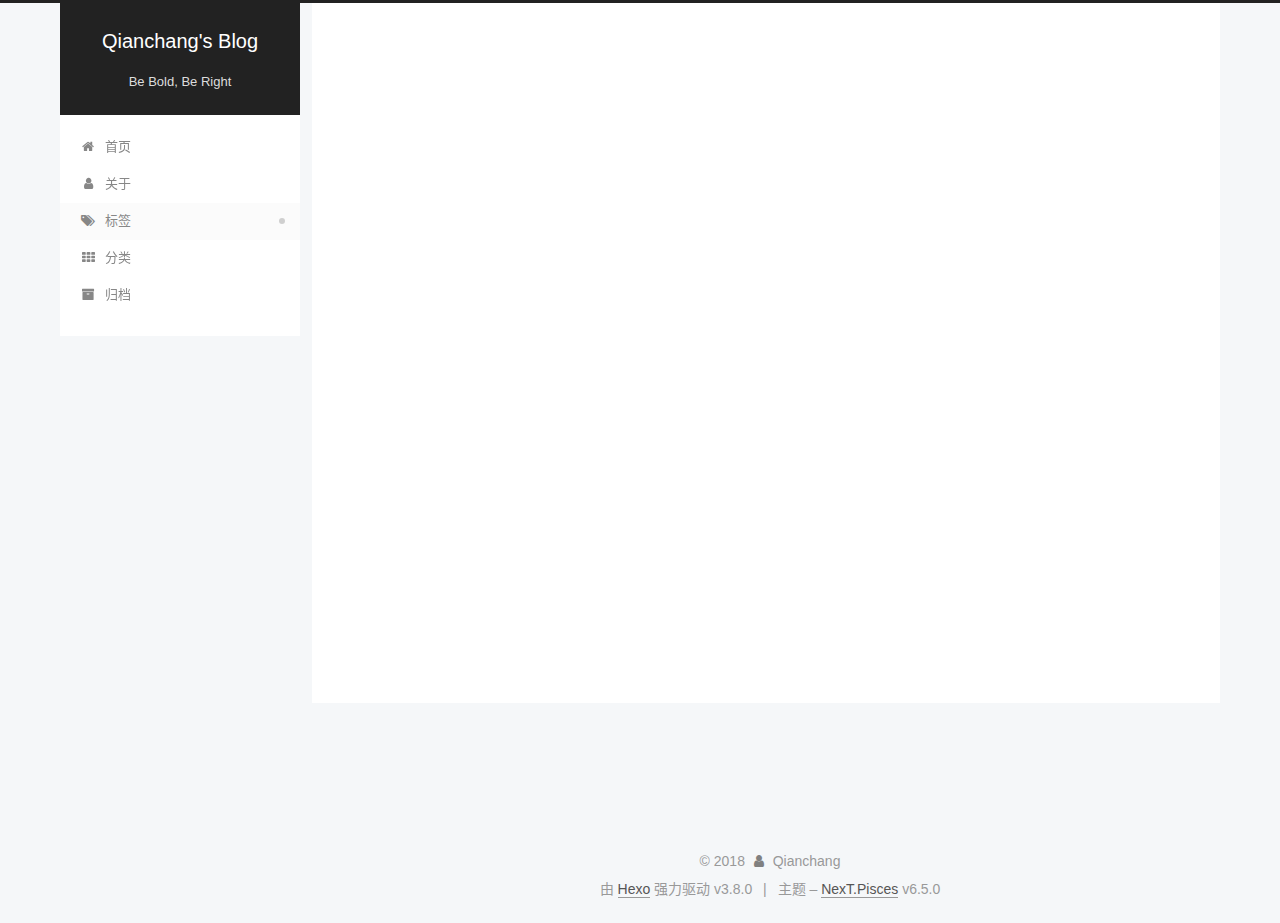
<file: tags/index.html>
<!DOCTYPE html>












  


<html class="theme-next pisces use-motion" lang="zh-CN">
<head><meta name="generator" content="Hexo 3.8.0">
  <meta charset="UTF-8">
<meta http-equiv="X-UA-Compatible" content="IE=edge">
<meta name="viewport" content="width=device-width, initial-scale=1, maximum-scale=2">
<meta name="theme-color" content="#222">












<meta http-equiv="Cache-Control" content="no-transform">
<meta http-equiv="Cache-Control" content="no-siteapp">






















<link href="/lib/font-awesome/css/font-awesome.min.css?v=4.6.2" rel="stylesheet" type="text/css">

<link href="/css/main.css?v=6.5.0" rel="stylesheet" type="text/css">


  <link rel="apple-touch-icon" sizes="180x180" href="/images/apple-touch-icon-next.png?v=6.5.0">


  <link rel="icon" type="image/png" sizes="32x32" href="/images/favicon-32x32-next.png?v=6.5.0">


  <link rel="icon" type="image/png" sizes="16x16" href="/images/favicon-16x16-next.png?v=6.5.0">


  <link rel="mask-icon" href="/images/logo.svg?v=6.5.0" color="#222">









<script type="text/javascript" id="hexo.configurations">
  var NexT = window.NexT || {};
  var CONFIG = {
    root: '/',
    scheme: 'Pisces',
    version: '6.5.0',
    sidebar: {"position":"left","display":"post","offset":12,"b2t":false,"scrollpercent":false,"onmobile":false},
    fancybox: false,
    fastclick: false,
    lazyload: false,
    tabs: true,
    motion: {"enable":true,"async":false,"transition":{"post_block":"fadeIn","post_header":"slideDownIn","post_body":"slideDownIn","coll_header":"slideLeftIn","sidebar":"slideUpIn"}},
    algolia: {
      applicationID: '',
      apiKey: '',
      indexName: '',
      hits: {"per_page":10},
      labels: {"input_placeholder":"Search for Posts","hits_empty":"We didn't find any results for the search: ${query}","hits_stats":"${hits} results found in ${time} ms"}
    }
  };
</script>


  




  <meta property="og:type" content="website">
<meta property="og:title" content="tags">
<meta property="og:url" content="http://yoursite.com/tags/index.html">
<meta property="og:site_name" content="Qianchang&#39;s Blog">
<meta property="og:locale" content="zh-CN">
<meta property="og:updated_time" content="2018-11-05T02:10:37.980Z">
<meta name="twitter:card" content="summary">
<meta name="twitter:title" content="tags">



  <link rel="alternate" href="/atom.xml" title="Qianchang's Blog" type="application/atom+xml">




  <link rel="canonical" href="http://yoursite.com/tags/">



<script type="text/javascript" id="page.configurations">
  CONFIG.page = {
    sidebar: "",
  };
</script>

  <title>tags | Qianchang's Blog</title>
  











  <noscript>
  <style type="text/css">
    .use-motion .motion-element,
    .use-motion .brand,
    .use-motion .menu-item,
    .sidebar-inner,
    .use-motion .post-block,
    .use-motion .pagination,
    .use-motion .comments,
    .use-motion .post-header,
    .use-motion .post-body,
    .use-motion .collection-title { opacity: initial; }

    .use-motion .logo,
    .use-motion .site-title,
    .use-motion .site-subtitle {
      opacity: initial;
      top: initial;
    }

    .use-motion {
      .logo-line-before i { left: initial; }
      .logo-line-after i { right: initial; }
    }
  </style>
</noscript>

</head>

<body itemscope="" itemtype="http://schema.org/WebPage" lang="zh-CN">

  
  
    
  

  <div class="container sidebar-position-left page-post-detail">
    <div class="headband"></div>

    <header id="header" class="header" itemscope="" itemtype="http://schema.org/WPHeader">
      <div class="header-inner"><div class="site-brand-wrapper">
  <div class="site-meta ">
    

    <div class="custom-logo-site-title">
      <a href="/" class="brand" rel="start">
        <span class="logo-line-before"><i></i></span>
        <span class="site-title">Qianchang's Blog</span>
        <span class="logo-line-after"><i></i></span>
      </a>
    </div>
    
      
        <p class="site-subtitle">Be Bold, Be Right</p>
      
    
  </div>

  <div class="site-nav-toggle">
    <button aria-label="切换导航栏">
      <span class="btn-bar"></span>
      <span class="btn-bar"></span>
      <span class="btn-bar"></span>
    </button>
  </div>
</div>



<nav class="site-nav">
  
    <ul id="menu" class="menu">
      
        
        
        
          
          <li class="menu-item menu-item-home">
    <a href="/" rel="section">
      <i class="menu-item-icon fa fa-fw fa-home"></i> <br>首页</a>
  </li>
        
        
        
          
          <li class="menu-item menu-item-about">
    <a href="/about/" rel="section">
      <i class="menu-item-icon fa fa-fw fa-user"></i> <br>关于</a>
  </li>
        
        
        
          
          <li class="menu-item menu-item-tags menu-item-active">
    <a href="/tags/" rel="section">
      <i class="menu-item-icon fa fa-fw fa-tags"></i> <br>标签</a>
  </li>
        
        
        
          
          <li class="menu-item menu-item-categories">
    <a href="/categories/" rel="section">
      <i class="menu-item-icon fa fa-fw fa-th"></i> <br>分类</a>
  </li>
        
        
        
          
          <li class="menu-item menu-item-archives">
    <a href="/archives/" rel="section">
      <i class="menu-item-icon fa fa-fw fa-archive"></i> <br>归档</a>
  </li>

      
      
    </ul>
  

  

  
</nav>



  



</div>
    </header>

    


    <main id="main" class="main">
      <div class="main-inner">
        <div class="content-wrap">
          
            

    
    
      
      
    
      
      
    
      
      
    
      
      
    
      
      
    
    

  


          
          <div id="content" class="content">
            

  <div id="posts" class="posts-expand">
    
    
    
    <div class="post-block page">
      <header class="post-header">

<h1 class="post-title" itemprop="name headline">tags</h1>

<div class="post-meta">
  
  



</div>

</header>

      
      
      
      <div class="post-body">
        
        
          <div class="category-all-page">
            <div class="category-all-title">
                
                
                暂无分类
            </div>
            <div class="category-all">
              
            </div>
          </div>
        
      </div>
      
      
      
    </div>
    



    
    
    
  </div>


          </div>
          

        </div>
        
          
  
  <div class="sidebar-toggle">
    <div class="sidebar-toggle-line-wrap">
      <span class="sidebar-toggle-line sidebar-toggle-line-first"></span>
      <span class="sidebar-toggle-line sidebar-toggle-line-middle"></span>
      <span class="sidebar-toggle-line sidebar-toggle-line-last"></span>
    </div>
  </div>

  <aside id="sidebar" class="sidebar">
    
    <div class="sidebar-inner">

      

      

      <section class="site-overview-wrap sidebar-panel sidebar-panel-active">
        <div class="site-overview">
          <div class="site-author motion-element" itemprop="author" itemscope="" itemtype="http://schema.org/Person">
            
              <img class="site-author-image" itemprop="image" src="/images/avatar.gif" alt="Qianchang">
            
              <p class="site-author-name" itemprop="name">Qianchang</p>
              <p class="site-description motion-element" itemprop="description">不问对错 但求一切都有好结果</p>
          </div>

          
            <nav class="site-state motion-element">
              
                <div class="site-state-item site-state-posts">
                
                  <a href="/archives/">
                
                    <span class="site-state-item-count">1</span>
                    <span class="site-state-item-name">日志</span>
                  </a>
                </div>
              

              

              
            </nav>
          

          
            <div class="feed-link motion-element">
              <a href="/atom.xml" rel="alternate">
                <i class="fa fa-rss"></i>
                RSS
              </a>
            </div>
          

          
            <div class="links-of-author motion-element">
              
                <span class="links-of-author-item">
                  <a href="https://github.com/olivercqc" target="_blank" title="GitHub"><i class="fa fa-fw fa-github"></i>GitHub</a>
                  
                </span>
              
                <span class="links-of-author-item">
                  <a href="olivercqc@outlook.com" target="_blank" title="E-Mail"><i class="fa fa-fw fa-envelope"></i>E-Mail</a>
                  
                </span>
              
                <span class="links-of-author-item">
                  <a href="https://www.zhihu.com/people/cao-qian-chang" target="_blank" title="Zhihu"><i class="fa fa-fw fa-globe"></i>Zhihu</a>
                  
                </span>
              
                <span class="links-of-author-item">
                  <a href="https://space.bilibili.com/24682918" target="_blank" title="Bilibili"><i class="fa fa-fw fa-globe"></i>Bilibili</a>
                  
                </span>
              
            </div>
          

          
          

          
          

          
            
          
          

        </div>
      </section>

      

      

    </div>
  </aside>


        
      </div>
    </main>

    <footer id="footer" class="footer">
      <div class="footer-inner">
        <div class="copyright"> &copy; <span itemprop="copyrightYear">2018</span>
  <span class="with-love" id="animate">
    <i class="fa fa-user"></i>
  </span>
  <span class="author" itemprop="copyrightHolder">Qianchang</span>

  

  
</div>




  <div class="powered-by">由 <a class="theme-link" target="_blank" href="https://hexo.io">Hexo</a> 强力驱动 v3.8.0</div>



  <span class="post-meta-divider">|</span>



  <div class="theme-info">主题 – <a class="theme-link" target="_blank" href="https://theme-next.org">NexT.Pisces</a> v6.5.0</div>




        








        
      </div>
    </footer>

    
      <div class="back-to-top">
        <i class="fa fa-arrow-up"></i>
        
      </div>
    

    
	
    

    
  </div>

  

<script type="text/javascript">
  if (Object.prototype.toString.call(window.Promise) !== '[object Function]') {
    window.Promise = null;
  }
</script>


























  
  
    <script type="text/javascript" src="/lib/jquery/index.js?v=2.1.3"></script>
  

  
  
    <script type="text/javascript" src="/lib/velocity/velocity.min.js?v=1.2.1"></script>
  

  
  
    <script type="text/javascript" src="/lib/velocity/velocity.ui.min.js?v=1.2.1"></script>
  


  


  <script type="text/javascript" src="/js/src/utils.js?v=6.5.0"></script>

  <script type="text/javascript" src="/js/src/motion.js?v=6.5.0"></script>



  
  


  <script type="text/javascript" src="/js/src/affix.js?v=6.5.0"></script>

  <script type="text/javascript" src="/js/src/schemes/pisces.js?v=6.5.0"></script>



  
  <script type="text/javascript" src="/js/src/scrollspy.js?v=6.5.0"></script>
<script type="text/javascript" src="/js/src/post-details.js?v=6.5.0"></script>



  


  <script type="text/javascript" src="/js/src/bootstrap.js?v=6.5.0"></script>



  



  










  





  

  
  <script>
    
    function showTime(Counter) {
      var entries = [];
      var $visitors = $(".leancloud_visitors");

      $visitors.each(function () {
        entries.push( $(this).attr("id").trim() );
      });

      Counter('get', '/classes/Counter', { where: JSON.stringify({ url: { "$in": entries } }) })
        .done(function ({ results }) {
          var COUNT_CONTAINER_REF = '.leancloud-visitors-count';

          if (results.length === 0) {
            $visitors.find(COUNT_CONTAINER_REF).text(0);
            return;
          }

          for (var i = 0; i < results.length; i++) {
            var item = results[i];
            var url = item.url;
            var time = item.time;
            var element = document.getElementById(url);

            $(element).find(COUNT_CONTAINER_REF).text(time);
          }
          for(var i = 0; i < entries.length; i++) {
            var url = entries[i];
            var element = document.getElementById(url);
            var countSpan = $(element).find(COUNT_CONTAINER_REF);
            if( countSpan.text() == '') {
              countSpan.text(0);
            }
          }
        })
        .fail(function ({ responseJSON }) {
          console.log("LeanCloud Counter Error: " + responseJSON.code + " " + responseJSON.error);
        });
    }
    

    $(function() {
      $.get('https://app-router.leancloud.cn/2/route?appId=' + "WfAWFgXPUoxu5gDb7eNbXVqC-gzGzoHsz")
        .done(function ({ api_server }) {
          var Counter = function (method, url, data) {
            return $.ajax({
              method: method,
              url: `https://${api_server}/1.1${url}`,
              headers: {
                'X-LC-Id': "WfAWFgXPUoxu5gDb7eNbXVqC-gzGzoHsz",
                'X-LC-Key': "v9JiFSIDxnlyeDo3pU7iWKjV",
                'Content-Type': 'application/json',
              },
              data: data,
            });
          };
          
          if ($('.post-title-link').length >= 1) {
            showTime(Counter);
          }
          
        })
    });
  </script>



  

  

  

  
  

  
  

  


  
  

  

  

  

  

  

</body>
</html>
</file>
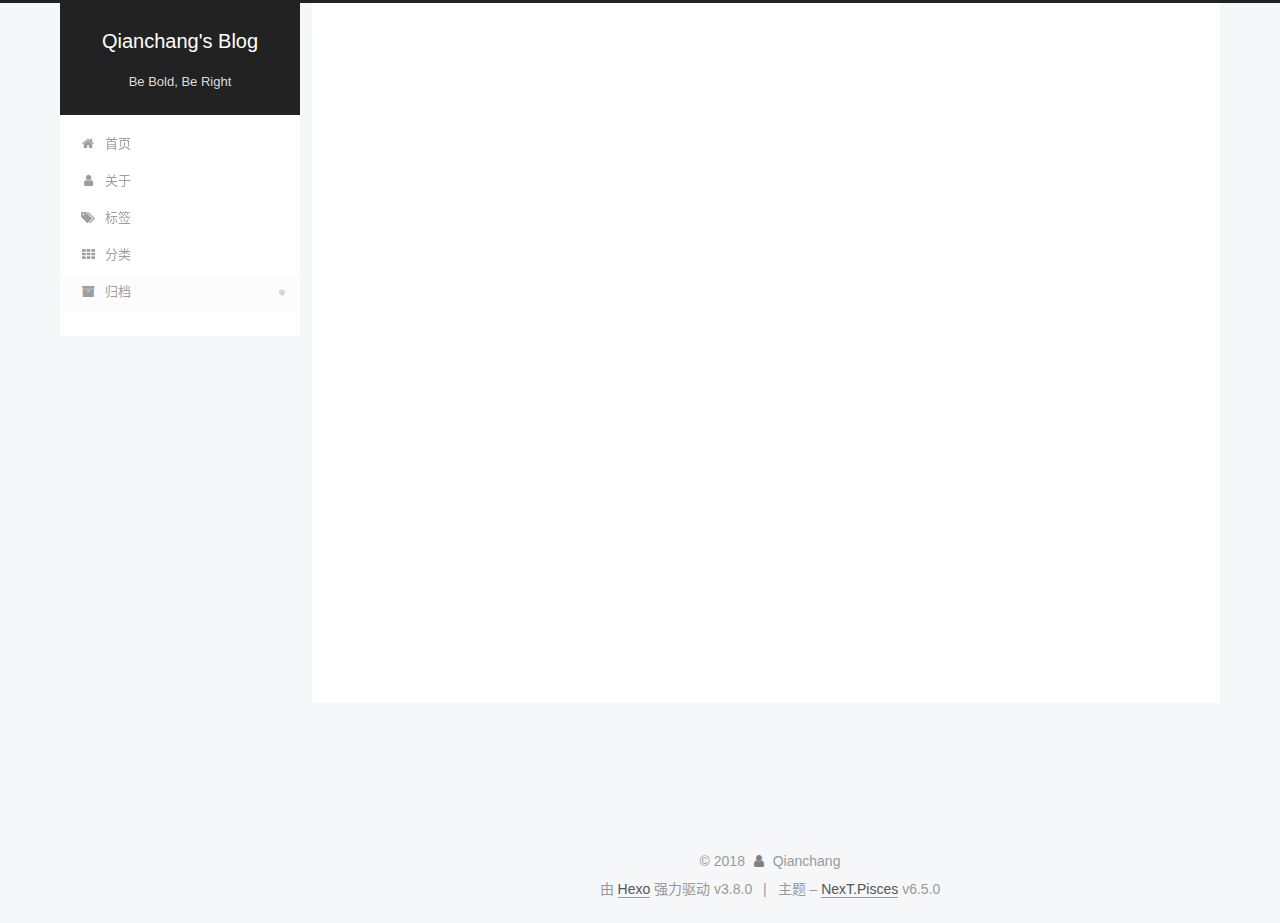
<file: archives/2018/index.html>
<!DOCTYPE html>












  


<html class="theme-next pisces use-motion" lang="zh-CN">
<head><meta name="generator" content="Hexo 3.8.0">
  <meta charset="UTF-8">
<meta http-equiv="X-UA-Compatible" content="IE=edge">
<meta name="viewport" content="width=device-width, initial-scale=1, maximum-scale=2">
<meta name="theme-color" content="#222">












<meta http-equiv="Cache-Control" content="no-transform">
<meta http-equiv="Cache-Control" content="no-siteapp">






















<link href="/lib/font-awesome/css/font-awesome.min.css?v=4.6.2" rel="stylesheet" type="text/css">

<link href="/css/main.css?v=6.5.0" rel="stylesheet" type="text/css">


  <link rel="apple-touch-icon" sizes="180x180" href="/images/apple-touch-icon-next.png?v=6.5.0">


  <link rel="icon" type="image/png" sizes="32x32" href="/images/favicon-32x32-next.png?v=6.5.0">


  <link rel="icon" type="image/png" sizes="16x16" href="/images/favicon-16x16-next.png?v=6.5.0">


  <link rel="mask-icon" href="/images/logo.svg?v=6.5.0" color="#222">









<script type="text/javascript" id="hexo.configurations">
  var NexT = window.NexT || {};
  var CONFIG = {
    root: '/',
    scheme: 'Pisces',
    version: '6.5.0',
    sidebar: {"position":"left","display":"post","offset":12,"b2t":false,"scrollpercent":false,"onmobile":false},
    fancybox: false,
    fastclick: false,
    lazyload: false,
    tabs: true,
    motion: {"enable":true,"async":false,"transition":{"post_block":"fadeIn","post_header":"slideDownIn","post_body":"slideDownIn","coll_header":"slideLeftIn","sidebar":"slideUpIn"}},
    algolia: {
      applicationID: '',
      apiKey: '',
      indexName: '',
      hits: {"per_page":10},
      labels: {"input_placeholder":"Search for Posts","hits_empty":"We didn't find any results for the search: ${query}","hits_stats":"${hits} results found in ${time} ms"}
    }
  };
</script>


  




  <meta name="description" content="不问对错 但求一切都有好结果">
<meta property="og:type" content="website">
<meta property="og:title" content="Qianchang&#39;s Blog">
<meta property="og:url" content="http://yoursite.com/archives/2018/index.html">
<meta property="og:site_name" content="Qianchang&#39;s Blog">
<meta property="og:description" content="不问对错 但求一切都有好结果">
<meta property="og:locale" content="zh-CN">
<meta name="twitter:card" content="summary">
<meta name="twitter:title" content="Qianchang&#39;s Blog">
<meta name="twitter:description" content="不问对错 但求一切都有好结果">



  <link rel="alternate" href="/atom.xml" title="Qianchang's Blog" type="application/atom+xml">




  <link rel="canonical" href="http://yoursite.com/archives/2018/">



<script type="text/javascript" id="page.configurations">
  CONFIG.page = {
    sidebar: "",
  };
</script>

  <title>归档 | Qianchang's Blog</title>
  











  <noscript>
  <style type="text/css">
    .use-motion .motion-element,
    .use-motion .brand,
    .use-motion .menu-item,
    .sidebar-inner,
    .use-motion .post-block,
    .use-motion .pagination,
    .use-motion .comments,
    .use-motion .post-header,
    .use-motion .post-body,
    .use-motion .collection-title { opacity: initial; }

    .use-motion .logo,
    .use-motion .site-title,
    .use-motion .site-subtitle {
      opacity: initial;
      top: initial;
    }

    .use-motion {
      .logo-line-before i { left: initial; }
      .logo-line-after i { right: initial; }
    }
  </style>
</noscript>

</head>

<body itemscope="" itemtype="http://schema.org/WebPage" lang="zh-CN">

  
  
    
  

  <div class="container sidebar-position-left page-archive">
    <div class="headband"></div>

    <header id="header" class="header" itemscope="" itemtype="http://schema.org/WPHeader">
      <div class="header-inner"><div class="site-brand-wrapper">
  <div class="site-meta ">
    

    <div class="custom-logo-site-title">
      <a href="/" class="brand" rel="start">
        <span class="logo-line-before"><i></i></span>
        <span class="site-title">Qianchang's Blog</span>
        <span class="logo-line-after"><i></i></span>
      </a>
    </div>
    
      
        <p class="site-subtitle">Be Bold, Be Right</p>
      
    
  </div>

  <div class="site-nav-toggle">
    <button aria-label="切换导航栏">
      <span class="btn-bar"></span>
      <span class="btn-bar"></span>
      <span class="btn-bar"></span>
    </button>
  </div>
</div>



<nav class="site-nav">
  
    <ul id="menu" class="menu">
      
        
        
        
          
          <li class="menu-item menu-item-home">
    <a href="/" rel="section">
      <i class="menu-item-icon fa fa-fw fa-home"></i> <br>首页</a>
  </li>
        
        
        
          
          <li class="menu-item menu-item-about">
    <a href="/about/" rel="section">
      <i class="menu-item-icon fa fa-fw fa-user"></i> <br>关于</a>
  </li>
        
        
        
          
          <li class="menu-item menu-item-tags">
    <a href="/tags/" rel="section">
      <i class="menu-item-icon fa fa-fw fa-tags"></i> <br>标签</a>
  </li>
        
        
        
          
          <li class="menu-item menu-item-categories">
    <a href="/categories/" rel="section">
      <i class="menu-item-icon fa fa-fw fa-th"></i> <br>分类</a>
  </li>
        
        
        
          
          <li class="menu-item menu-item-archives menu-item-active">
    <a href="/archives/" rel="section">
      <i class="menu-item-icon fa fa-fw fa-archive"></i> <br>归档</a>
  </li>

      
      
    </ul>
  

  

  
</nav>



  



</div>
    </header>

    


    <main id="main" class="main">
      <div class="main-inner">
        <div class="content-wrap">
          
            

    
    
      
      
    
      
      
    
      
      
    
      
      
    
      
      
    
    

  


          
          <div id="content" class="content">
            

  
  
  
  <div class="post-block archive">
    <div id="posts" class="posts-collapse">
      <span class="archive-move-on"></span>

      
      <span class="archive-page-counter">
        
        
        
          
        
        嗯..! 目前共计 1 篇日志。 继续努力。
      </span>
      

      

        
        
        

        
          
          <div class="collection-title">
            <h1 class="archive-year" id="archive-year-2018">2018</h1>
          </div>
        
        

        

  <article class="post post-type-normal" itemscope="" itemtype="http://schema.org/Article">
    <header class="post-header">

      <h2 class="post-title">
        
            <a class="post-title-link" href="/2018/11/05/hello world/" itemprop="url">
              
                <span itemprop="name">Hello World</span>
              
            </a>
        
      </h2>

      <div class="post-meta">
        <time class="post-time" itemprop="dateCreated" datetime="2018-11-05T11:03:41+08:00" content="2018-11-05">
          11-05
        </time>
      </div>

    </header>
  </article>



      

    </div>
  </div>
  
  
  

  



          </div>
          

        </div>
        
          
  
  <div class="sidebar-toggle">
    <div class="sidebar-toggle-line-wrap">
      <span class="sidebar-toggle-line sidebar-toggle-line-first"></span>
      <span class="sidebar-toggle-line sidebar-toggle-line-middle"></span>
      <span class="sidebar-toggle-line sidebar-toggle-line-last"></span>
    </div>
  </div>

  <aside id="sidebar" class="sidebar">
    
    <div class="sidebar-inner">

      

      

      <section class="site-overview-wrap sidebar-panel sidebar-panel-active">
        <div class="site-overview">
          <div class="site-author motion-element" itemprop="author" itemscope="" itemtype="http://schema.org/Person">
            
              <img class="site-author-image" itemprop="image" src="/images/avatar.gif" alt="Qianchang">
            
              <p class="site-author-name" itemprop="name">Qianchang</p>
              <p class="site-description motion-element" itemprop="description">不问对错 但求一切都有好结果</p>
          </div>

          
            <nav class="site-state motion-element">
              
                <div class="site-state-item site-state-posts">
                
                  <a href="/archives/">
                
                    <span class="site-state-item-count">1</span>
                    <span class="site-state-item-name">日志</span>
                  </a>
                </div>
              

              

              
            </nav>
          

          
            <div class="feed-link motion-element">
              <a href="/atom.xml" rel="alternate">
                <i class="fa fa-rss"></i>
                RSS
              </a>
            </div>
          

          
            <div class="links-of-author motion-element">
              
                <span class="links-of-author-item">
                  <a href="https://github.com/olivercqc" target="_blank" title="GitHub"><i class="fa fa-fw fa-github"></i>GitHub</a>
                  
                </span>
              
                <span class="links-of-author-item">
                  <a href="olivercqc@outlook.com" target="_blank" title="E-Mail"><i class="fa fa-fw fa-envelope"></i>E-Mail</a>
                  
                </span>
              
                <span class="links-of-author-item">
                  <a href="https://www.zhihu.com/people/cao-qian-chang" target="_blank" title="Zhihu"><i class="fa fa-fw fa-globe"></i>Zhihu</a>
                  
                </span>
              
                <span class="links-of-author-item">
                  <a href="https://space.bilibili.com/24682918" target="_blank" title="Bilibili"><i class="fa fa-fw fa-globe"></i>Bilibili</a>
                  
                </span>
              
            </div>
          

          
          

          
          

          
            
          
          

        </div>
      </section>

      

      

    </div>
  </aside>


        
      </div>
    </main>

    <footer id="footer" class="footer">
      <div class="footer-inner">
        <div class="copyright"> &copy; <span itemprop="copyrightYear">2018</span>
  <span class="with-love" id="animate">
    <i class="fa fa-user"></i>
  </span>
  <span class="author" itemprop="copyrightHolder">Qianchang</span>

  

  
</div>




  <div class="powered-by">由 <a class="theme-link" target="_blank" href="https://hexo.io">Hexo</a> 强力驱动 v3.8.0</div>



  <span class="post-meta-divider">|</span>



  <div class="theme-info">主题 – <a class="theme-link" target="_blank" href="https://theme-next.org">NexT.Pisces</a> v6.5.0</div>




        








        
      </div>
    </footer>

    
      <div class="back-to-top">
        <i class="fa fa-arrow-up"></i>
        
      </div>
    

    
	
    

    
  </div>

  

<script type="text/javascript">
  if (Object.prototype.toString.call(window.Promise) !== '[object Function]') {
    window.Promise = null;
  }
</script>


























  
  
    <script type="text/javascript" src="/lib/jquery/index.js?v=2.1.3"></script>
  

  
  
    <script type="text/javascript" src="/lib/velocity/velocity.min.js?v=1.2.1"></script>
  

  
  
    <script type="text/javascript" src="/lib/velocity/velocity.ui.min.js?v=1.2.1"></script>
  


  


  <script type="text/javascript" src="/js/src/utils.js?v=6.5.0"></script>

  <script type="text/javascript" src="/js/src/motion.js?v=6.5.0"></script>



  
  


  <script type="text/javascript" src="/js/src/affix.js?v=6.5.0"></script>

  <script type="text/javascript" src="/js/src/schemes/pisces.js?v=6.5.0"></script>



  

  


  <script type="text/javascript" src="/js/src/bootstrap.js?v=6.5.0"></script>



  



  










  





  

  
  <script>
    
    function showTime(Counter) {
      var entries = [];
      var $visitors = $(".leancloud_visitors");

      $visitors.each(function () {
        entries.push( $(this).attr("id").trim() );
      });

      Counter('get', '/classes/Counter', { where: JSON.stringify({ url: { "$in": entries } }) })
        .done(function ({ results }) {
          var COUNT_CONTAINER_REF = '.leancloud-visitors-count';

          if (results.length === 0) {
            $visitors.find(COUNT_CONTAINER_REF).text(0);
            return;
          }

          for (var i = 0; i < results.length; i++) {
            var item = results[i];
            var url = item.url;
            var time = item.time;
            var element = document.getElementById(url);

            $(element).find(COUNT_CONTAINER_REF).text(time);
          }
          for(var i = 0; i < entries.length; i++) {
            var url = entries[i];
            var element = document.getElementById(url);
            var countSpan = $(element).find(COUNT_CONTAINER_REF);
            if( countSpan.text() == '') {
              countSpan.text(0);
            }
          }
        })
        .fail(function ({ responseJSON }) {
          console.log("LeanCloud Counter Error: " + responseJSON.code + " " + responseJSON.error);
        });
    }
    

    $(function() {
      $.get('https://app-router.leancloud.cn/2/route?appId=' + "WfAWFgXPUoxu5gDb7eNbXVqC-gzGzoHsz")
        .done(function ({ api_server }) {
          var Counter = function (method, url, data) {
            return $.ajax({
              method: method,
              url: `https://${api_server}/1.1${url}`,
              headers: {
                'X-LC-Id': "WfAWFgXPUoxu5gDb7eNbXVqC-gzGzoHsz",
                'X-LC-Key': "v9JiFSIDxnlyeDo3pU7iWKjV",
                'Content-Type': 'application/json',
              },
              data: data,
            });
          };
          
          if ($('.post-title-link').length >= 1) {
            showTime(Counter);
          }
          
        })
    });
  </script>



  

  

  

  
  

  
  

  


  
  

  

  

  

  

  

</body>
</html>
</file>
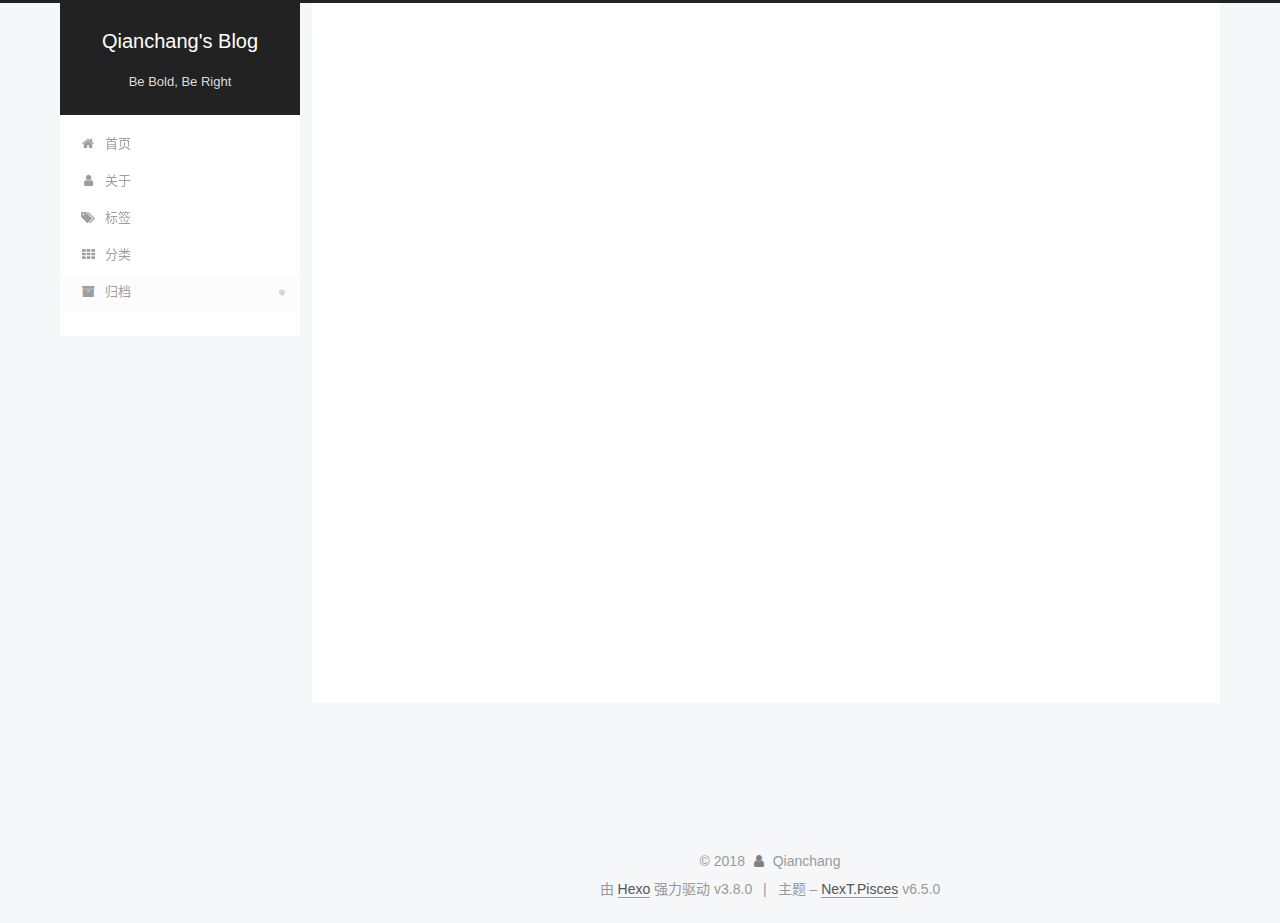
<file: archives/2018/11/index.html>
<!DOCTYPE html>












  


<html class="theme-next pisces use-motion" lang="zh-CN">
<head><meta name="generator" content="Hexo 3.8.0">
  <meta charset="UTF-8">
<meta http-equiv="X-UA-Compatible" content="IE=edge">
<meta name="viewport" content="width=device-width, initial-scale=1, maximum-scale=2">
<meta name="theme-color" content="#222">












<meta http-equiv="Cache-Control" content="no-transform">
<meta http-equiv="Cache-Control" content="no-siteapp">






















<link href="/lib/font-awesome/css/font-awesome.min.css?v=4.6.2" rel="stylesheet" type="text/css">

<link href="/css/main.css?v=6.5.0" rel="stylesheet" type="text/css">


  <link rel="apple-touch-icon" sizes="180x180" href="/images/apple-touch-icon-next.png?v=6.5.0">


  <link rel="icon" type="image/png" sizes="32x32" href="/images/favicon-32x32-next.png?v=6.5.0">


  <link rel="icon" type="image/png" sizes="16x16" href="/images/favicon-16x16-next.png?v=6.5.0">


  <link rel="mask-icon" href="/images/logo.svg?v=6.5.0" color="#222">









<script type="text/javascript" id="hexo.configurations">
  var NexT = window.NexT || {};
  var CONFIG = {
    root: '/',
    scheme: 'Pisces',
    version: '6.5.0',
    sidebar: {"position":"left","display":"post","offset":12,"b2t":false,"scrollpercent":false,"onmobile":false},
    fancybox: false,
    fastclick: false,
    lazyload: false,
    tabs: true,
    motion: {"enable":true,"async":false,"transition":{"post_block":"fadeIn","post_header":"slideDownIn","post_body":"slideDownIn","coll_header":"slideLeftIn","sidebar":"slideUpIn"}},
    algolia: {
      applicationID: '',
      apiKey: '',
      indexName: '',
      hits: {"per_page":10},
      labels: {"input_placeholder":"Search for Posts","hits_empty":"We didn't find any results for the search: ${query}","hits_stats":"${hits} results found in ${time} ms"}
    }
  };
</script>


  




  <meta name="description" content="不问对错 但求一切都有好结果">
<meta property="og:type" content="website">
<meta property="og:title" content="Qianchang&#39;s Blog">
<meta property="og:url" content="http://yoursite.com/archives/2018/11/index.html">
<meta property="og:site_name" content="Qianchang&#39;s Blog">
<meta property="og:description" content="不问对错 但求一切都有好结果">
<meta property="og:locale" content="zh-CN">
<meta name="twitter:card" content="summary">
<meta name="twitter:title" content="Qianchang&#39;s Blog">
<meta name="twitter:description" content="不问对错 但求一切都有好结果">



  <link rel="alternate" href="/atom.xml" title="Qianchang's Blog" type="application/atom+xml">




  <link rel="canonical" href="http://yoursite.com/archives/2018/11/">



<script type="text/javascript" id="page.configurations">
  CONFIG.page = {
    sidebar: "",
  };
</script>

  <title>归档 | Qianchang's Blog</title>
  











  <noscript>
  <style type="text/css">
    .use-motion .motion-element,
    .use-motion .brand,
    .use-motion .menu-item,
    .sidebar-inner,
    .use-motion .post-block,
    .use-motion .pagination,
    .use-motion .comments,
    .use-motion .post-header,
    .use-motion .post-body,
    .use-motion .collection-title { opacity: initial; }

    .use-motion .logo,
    .use-motion .site-title,
    .use-motion .site-subtitle {
      opacity: initial;
      top: initial;
    }

    .use-motion {
      .logo-line-before i { left: initial; }
      .logo-line-after i { right: initial; }
    }
  </style>
</noscript>

</head>

<body itemscope="" itemtype="http://schema.org/WebPage" lang="zh-CN">

  
  
    
  

  <div class="container sidebar-position-left page-archive">
    <div class="headband"></div>

    <header id="header" class="header" itemscope="" itemtype="http://schema.org/WPHeader">
      <div class="header-inner"><div class="site-brand-wrapper">
  <div class="site-meta ">
    

    <div class="custom-logo-site-title">
      <a href="/" class="brand" rel="start">
        <span class="logo-line-before"><i></i></span>
        <span class="site-title">Qianchang's Blog</span>
        <span class="logo-line-after"><i></i></span>
      </a>
    </div>
    
      
        <p class="site-subtitle">Be Bold, Be Right</p>
      
    
  </div>

  <div class="site-nav-toggle">
    <button aria-label="切换导航栏">
      <span class="btn-bar"></span>
      <span class="btn-bar"></span>
      <span class="btn-bar"></span>
    </button>
  </div>
</div>



<nav class="site-nav">
  
    <ul id="menu" class="menu">
      
        
        
        
          
          <li class="menu-item menu-item-home">
    <a href="/" rel="section">
      <i class="menu-item-icon fa fa-fw fa-home"></i> <br>首页</a>
  </li>
        
        
        
          
          <li class="menu-item menu-item-about">
    <a href="/about/" rel="section">
      <i class="menu-item-icon fa fa-fw fa-user"></i> <br>关于</a>
  </li>
        
        
        
          
          <li class="menu-item menu-item-tags">
    <a href="/tags/" rel="section">
      <i class="menu-item-icon fa fa-fw fa-tags"></i> <br>标签</a>
  </li>
        
        
        
          
          <li class="menu-item menu-item-categories">
    <a href="/categories/" rel="section">
      <i class="menu-item-icon fa fa-fw fa-th"></i> <br>分类</a>
  </li>
        
        
        
          
          <li class="menu-item menu-item-archives menu-item-active">
    <a href="/archives/" rel="section">
      <i class="menu-item-icon fa fa-fw fa-archive"></i> <br>归档</a>
  </li>

      
      
    </ul>
  

  

  
</nav>



  



</div>
    </header>

    


    <main id="main" class="main">
      <div class="main-inner">
        <div class="content-wrap">
          
            

    
    
      
      
    
      
      
    
      
      
    
      
      
    
      
      
    
    

  


          
          <div id="content" class="content">
            

  
  
  
  <div class="post-block archive">
    <div id="posts" class="posts-collapse">
      <span class="archive-move-on"></span>

      
      <span class="archive-page-counter">
        
        
        
          
        
        嗯..! 目前共计 1 篇日志。 继续努力。
      </span>
      

      

        
        
        

        
          
          <div class="collection-title">
            <h1 class="archive-year" id="archive-year-2018">2018</h1>
          </div>
        
        

        

  <article class="post post-type-normal" itemscope="" itemtype="http://schema.org/Article">
    <header class="post-header">

      <h2 class="post-title">
        
            <a class="post-title-link" href="/2018/11/05/hello world/" itemprop="url">
              
                <span itemprop="name">Hello World</span>
              
            </a>
        
      </h2>

      <div class="post-meta">
        <time class="post-time" itemprop="dateCreated" datetime="2018-11-05T11:03:41+08:00" content="2018-11-05">
          11-05
        </time>
      </div>

    </header>
  </article>



      

    </div>
  </div>
  
  
  

  



          </div>
          

        </div>
        
          
  
  <div class="sidebar-toggle">
    <div class="sidebar-toggle-line-wrap">
      <span class="sidebar-toggle-line sidebar-toggle-line-first"></span>
      <span class="sidebar-toggle-line sidebar-toggle-line-middle"></span>
      <span class="sidebar-toggle-line sidebar-toggle-line-last"></span>
    </div>
  </div>

  <aside id="sidebar" class="sidebar">
    
    <div class="sidebar-inner">

      

      

      <section class="site-overview-wrap sidebar-panel sidebar-panel-active">
        <div class="site-overview">
          <div class="site-author motion-element" itemprop="author" itemscope="" itemtype="http://schema.org/Person">
            
              <img class="site-author-image" itemprop="image" src="/images/avatar.gif" alt="Qianchang">
            
              <p class="site-author-name" itemprop="name">Qianchang</p>
              <p class="site-description motion-element" itemprop="description">不问对错 但求一切都有好结果</p>
          </div>

          
            <nav class="site-state motion-element">
              
                <div class="site-state-item site-state-posts">
                
                  <a href="/archives/">
                
                    <span class="site-state-item-count">1</span>
                    <span class="site-state-item-name">日志</span>
                  </a>
                </div>
              

              

              
            </nav>
          

          
            <div class="feed-link motion-element">
              <a href="/atom.xml" rel="alternate">
                <i class="fa fa-rss"></i>
                RSS
              </a>
            </div>
          

          
            <div class="links-of-author motion-element">
              
                <span class="links-of-author-item">
                  <a href="https://github.com/olivercqc" target="_blank" title="GitHub"><i class="fa fa-fw fa-github"></i>GitHub</a>
                  
                </span>
              
                <span class="links-of-author-item">
                  <a href="olivercqc@outlook.com" target="_blank" title="E-Mail"><i class="fa fa-fw fa-envelope"></i>E-Mail</a>
                  
                </span>
              
                <span class="links-of-author-item">
                  <a href="https://www.zhihu.com/people/cao-qian-chang" target="_blank" title="Zhihu"><i class="fa fa-fw fa-globe"></i>Zhihu</a>
                  
                </span>
              
                <span class="links-of-author-item">
                  <a href="https://space.bilibili.com/24682918" target="_blank" title="Bilibili"><i class="fa fa-fw fa-globe"></i>Bilibili</a>
                  
                </span>
              
            </div>
          

          
          

          
          

          
            
          
          

        </div>
      </section>

      

      

    </div>
  </aside>


        
      </div>
    </main>

    <footer id="footer" class="footer">
      <div class="footer-inner">
        <div class="copyright"> &copy; <span itemprop="copyrightYear">2018</span>
  <span class="with-love" id="animate">
    <i class="fa fa-user"></i>
  </span>
  <span class="author" itemprop="copyrightHolder">Qianchang</span>

  

  
</div>




  <div class="powered-by">由 <a class="theme-link" target="_blank" href="https://hexo.io">Hexo</a> 强力驱动 v3.8.0</div>



  <span class="post-meta-divider">|</span>



  <div class="theme-info">主题 – <a class="theme-link" target="_blank" href="https://theme-next.org">NexT.Pisces</a> v6.5.0</div>




        








        
      </div>
    </footer>

    
      <div class="back-to-top">
        <i class="fa fa-arrow-up"></i>
        
      </div>
    

    
	
    

    
  </div>

  

<script type="text/javascript">
  if (Object.prototype.toString.call(window.Promise) !== '[object Function]') {
    window.Promise = null;
  }
</script>


























  
  
    <script type="text/javascript" src="/lib/jquery/index.js?v=2.1.3"></script>
  

  
  
    <script type="text/javascript" src="/lib/velocity/velocity.min.js?v=1.2.1"></script>
  

  
  
    <script type="text/javascript" src="/lib/velocity/velocity.ui.min.js?v=1.2.1"></script>
  


  


  <script type="text/javascript" src="/js/src/utils.js?v=6.5.0"></script>

  <script type="text/javascript" src="/js/src/motion.js?v=6.5.0"></script>



  
  


  <script type="text/javascript" src="/js/src/affix.js?v=6.5.0"></script>

  <script type="text/javascript" src="/js/src/schemes/pisces.js?v=6.5.0"></script>



  

  


  <script type="text/javascript" src="/js/src/bootstrap.js?v=6.5.0"></script>



  



  










  





  

  
  <script>
    
    function showTime(Counter) {
      var entries = [];
      var $visitors = $(".leancloud_visitors");

      $visitors.each(function () {
        entries.push( $(this).attr("id").trim() );
      });

      Counter('get', '/classes/Counter', { where: JSON.stringify({ url: { "$in": entries } }) })
        .done(function ({ results }) {
          var COUNT_CONTAINER_REF = '.leancloud-visitors-count';

          if (results.length === 0) {
            $visitors.find(COUNT_CONTAINER_REF).text(0);
            return;
          }

          for (var i = 0; i < results.length; i++) {
            var item = results[i];
            var url = item.url;
            var time = item.time;
            var element = document.getElementById(url);

            $(element).find(COUNT_CONTAINER_REF).text(time);
          }
          for(var i = 0; i < entries.length; i++) {
            var url = entries[i];
            var element = document.getElementById(url);
            var countSpan = $(element).find(COUNT_CONTAINER_REF);
            if( countSpan.text() == '') {
              countSpan.text(0);
            }
          }
        })
        .fail(function ({ responseJSON }) {
          console.log("LeanCloud Counter Error: " + responseJSON.code + " " + responseJSON.error);
        });
    }
    

    $(function() {
      $.get('https://app-router.leancloud.cn/2/route?appId=' + "WfAWFgXPUoxu5gDb7eNbXVqC-gzGzoHsz")
        .done(function ({ api_server }) {
          var Counter = function (method, url, data) {
            return $.ajax({
              method: method,
              url: `https://${api_server}/1.1${url}`,
              headers: {
                'X-LC-Id': "WfAWFgXPUoxu5gDb7eNbXVqC-gzGzoHsz",
                'X-LC-Key': "v9JiFSIDxnlyeDo3pU7iWKjV",
                'Content-Type': 'application/json',
              },
              data: data,
            });
          };
          
          if ($('.post-title-link').length >= 1) {
            showTime(Counter);
          }
          
        })
    });
  </script>



  

  

  

  
  

  
  

  


  
  

  

  

  

  

  

</body>
</html>
</file>
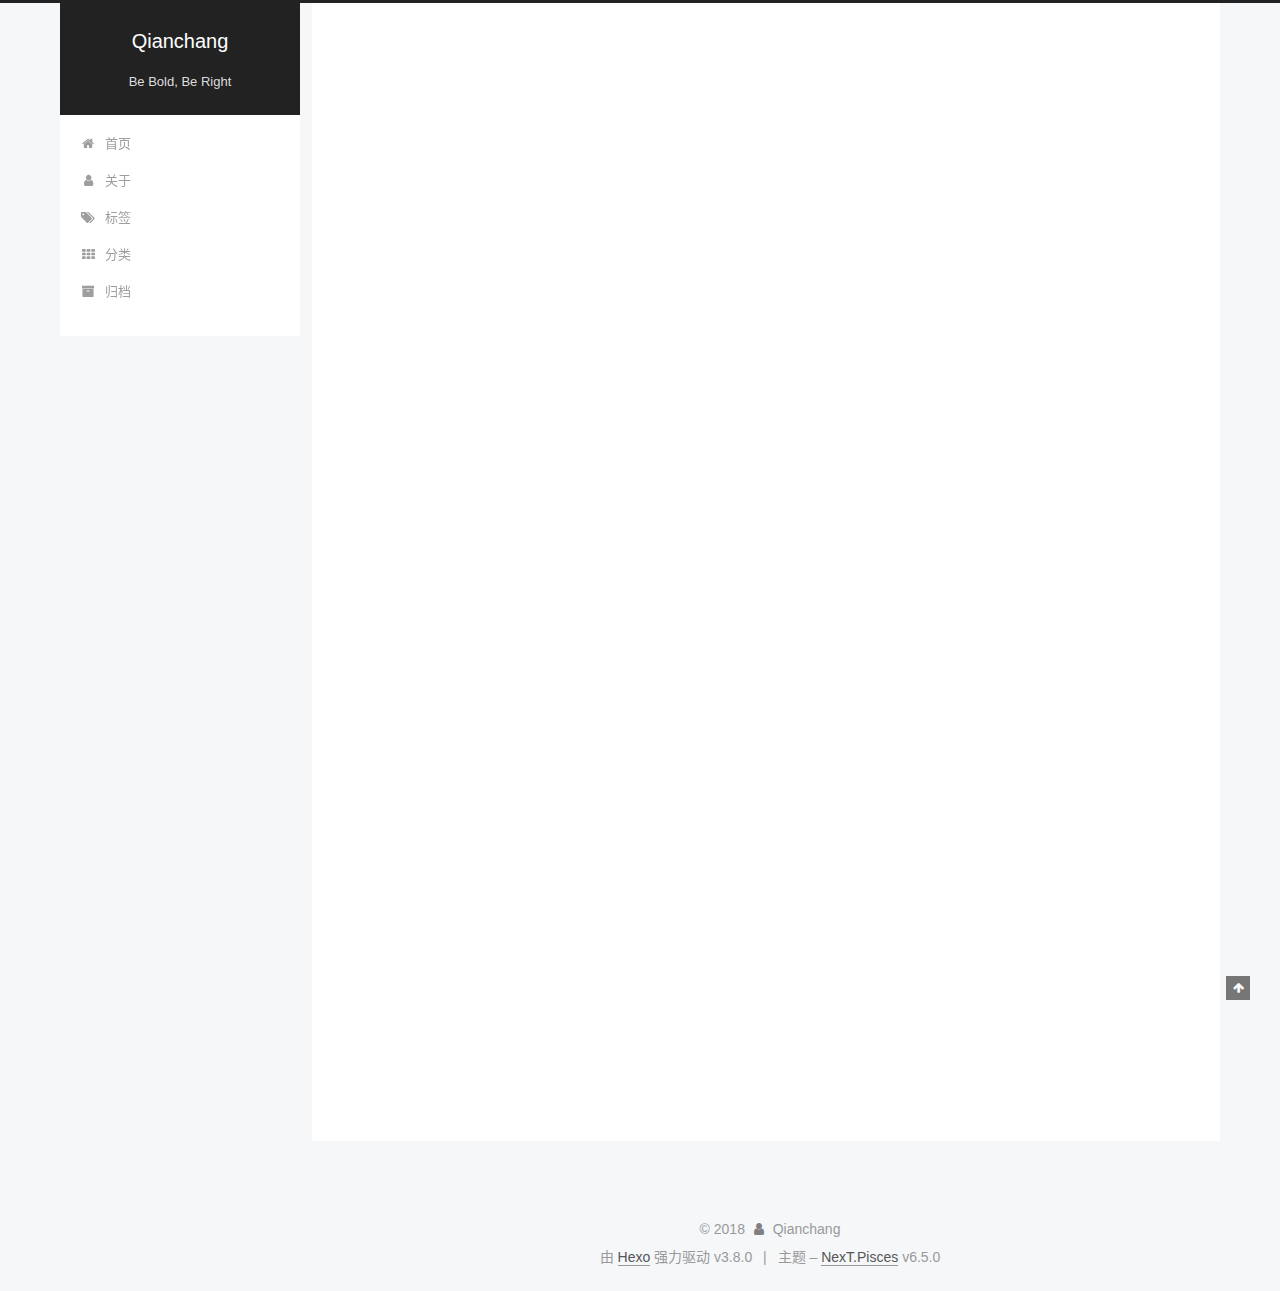
<file: 2018/11/05/hello-world/index.html>
<!DOCTYPE html>












  


<html class="theme-next pisces use-motion" lang="zh-CN">
<head><meta name="generator" content="Hexo 3.8.0">
  <meta charset="UTF-8">
<meta http-equiv="X-UA-Compatible" content="IE=edge">
<meta name="viewport" content="width=device-width, initial-scale=1, maximum-scale=2">
<meta name="theme-color" content="#222">












<meta http-equiv="Cache-Control" content="no-transform">
<meta http-equiv="Cache-Control" content="no-siteapp">






















<link href="/lib/font-awesome/css/font-awesome.min.css?v=4.6.2" rel="stylesheet" type="text/css">

<link href="/css/main.css?v=6.5.0" rel="stylesheet" type="text/css">


  <link rel="apple-touch-icon" sizes="180x180" href="/images/apple-touch-icon-next.png?v=6.5.0">


  <link rel="icon" type="image/png" sizes="32x32" href="/images/favicon-32x32-next.png?v=6.5.0">


  <link rel="icon" type="image/png" sizes="16x16" href="/images/favicon-16x16-next.png?v=6.5.0">


  <link rel="mask-icon" href="/images/logo.svg?v=6.5.0" color="#222">









<script type="text/javascript" id="hexo.configurations">
  var NexT = window.NexT || {};
  var CONFIG = {
    root: '/',
    scheme: 'Pisces',
    version: '6.5.0',
    sidebar: {"position":"left","display":"post","offset":12,"b2t":false,"scrollpercent":false,"onmobile":false},
    fancybox: false,
    fastclick: false,
    lazyload: false,
    tabs: true,
    motion: {"enable":true,"async":false,"transition":{"post_block":"fadeIn","post_header":"slideDownIn","post_body":"slideDownIn","coll_header":"slideLeftIn","sidebar":"slideUpIn"}},
    algolia: {
      applicationID: '',
      apiKey: '',
      indexName: '',
      hits: {"per_page":10},
      labels: {"input_placeholder":"Search for Posts","hits_empty":"We didn't find any results for the search: ${query}","hits_stats":"${hits} results found in ${time} ms"}
    }
  };
</script>


  




  <meta name="description" content="Welcome to Hexo! This is your very first post. Check documentation for more info. If you get any problems when using Hexo, you can find the answer in troubleshooting or you can ask me on GitHub. Quic">
<meta property="og:type" content="article">
<meta property="og:title" content="Hello World">
<meta property="og:url" content="http://yoursite.com/2018/11/05/hello-world/index.html">
<meta property="og:site_name" content="Qianchang">
<meta property="og:description" content="Welcome to Hexo! This is your very first post. Check documentation for more info. If you get any problems when using Hexo, you can find the answer in troubleshooting or you can ask me on GitHub. Quic">
<meta property="og:locale" content="zh-CN">
<meta property="og:updated_time" content="2018-11-05T01:19:35.121Z">
<meta name="twitter:card" content="summary">
<meta name="twitter:title" content="Hello World">
<meta name="twitter:description" content="Welcome to Hexo! This is your very first post. Check documentation for more info. If you get any problems when using Hexo, you can find the answer in troubleshooting or you can ask me on GitHub. Quic">



  <link rel="alternate" href="/atom.xml" title="Qianchang" type="application/atom+xml">




  <link rel="canonical" href="http://yoursite.com/2018/11/05/hello-world/">



<script type="text/javascript" id="page.configurations">
  CONFIG.page = {
    sidebar: "",
  };
</script>

  <title>Hello World | Qianchang</title>
  











  <noscript>
  <style type="text/css">
    .use-motion .motion-element,
    .use-motion .brand,
    .use-motion .menu-item,
    .sidebar-inner,
    .use-motion .post-block,
    .use-motion .pagination,
    .use-motion .comments,
    .use-motion .post-header,
    .use-motion .post-body,
    .use-motion .collection-title { opacity: initial; }

    .use-motion .logo,
    .use-motion .site-title,
    .use-motion .site-subtitle {
      opacity: initial;
      top: initial;
    }

    .use-motion {
      .logo-line-before i { left: initial; }
      .logo-line-after i { right: initial; }
    }
  </style>
</noscript>

</head>

<body itemscope="" itemtype="http://schema.org/WebPage" lang="zh-CN">

  
  
    
  

  <div class="container sidebar-position-left page-post-detail">
    <div class="headband"></div>

    <header id="header" class="header" itemscope="" itemtype="http://schema.org/WPHeader">
      <div class="header-inner"><div class="site-brand-wrapper">
  <div class="site-meta ">
    

    <div class="custom-logo-site-title">
      <a href="/" class="brand" rel="start">
        <span class="logo-line-before"><i></i></span>
        <span class="site-title">Qianchang</span>
        <span class="logo-line-after"><i></i></span>
      </a>
    </div>
    
      
        <p class="site-subtitle">Be Bold, Be Right</p>
      
    
  </div>

  <div class="site-nav-toggle">
    <button aria-label="切换导航栏">
      <span class="btn-bar"></span>
      <span class="btn-bar"></span>
      <span class="btn-bar"></span>
    </button>
  </div>
</div>



<nav class="site-nav">
  
    <ul id="menu" class="menu">
      
        
        
        
          
          <li class="menu-item menu-item-home">
    <a href="/" rel="section">
      <i class="menu-item-icon fa fa-fw fa-home"></i> <br>首页</a>
  </li>
        
        
        
          
          <li class="menu-item menu-item-about">
    <a href="/about/" rel="section">
      <i class="menu-item-icon fa fa-fw fa-user"></i> <br>关于</a>
  </li>
        
        
        
          
          <li class="menu-item menu-item-tags">
    <a href="/tags/" rel="section">
      <i class="menu-item-icon fa fa-fw fa-tags"></i> <br>标签</a>
  </li>
        
        
        
          
          <li class="menu-item menu-item-categories">
    <a href="/categories/" rel="section">
      <i class="menu-item-icon fa fa-fw fa-th"></i> <br>分类</a>
  </li>
        
        
        
          
          <li class="menu-item menu-item-archives">
    <a href="/archives/" rel="section">
      <i class="menu-item-icon fa fa-fw fa-archive"></i> <br>归档</a>
  </li>

      
      
    </ul>
  

  

  
</nav>



  



</div>
    </header>

    


    <main id="main" class="main">
      <div class="main-inner">
        <div class="content-wrap">
          
            

          
          <div id="content" class="content">
            

  <div id="posts" class="posts-expand">
    

  

  
  
  

  

  <article class="post post-type-normal" itemscope="" itemtype="http://schema.org/Article">
  
  
  
  <div class="post-block">
    <link itemprop="mainEntityOfPage" href="http://yoursite.com/2018/11/05/hello-world/">

    <span hidden itemprop="author" itemscope="" itemtype="http://schema.org/Person">
      <meta itemprop="name" content="Qianchang">
      <meta itemprop="description" content="Qianchang个人博客，记录学习中的思考与点滴">
      <meta itemprop="image" content="/images/avatar.gif">
    </span>

    <span hidden itemprop="publisher" itemscope="" itemtype="http://schema.org/Organization">
      <meta itemprop="name" content="Qianchang">
    </span>

    
      <header class="post-header">

        
        
          <h1 class="post-title" itemprop="name headline">Hello World
              
            
          </h1>
        

        <div class="post-meta">
          <span class="post-time">

            
            
            

            
              <span class="post-meta-item-icon">
                <i class="fa fa-calendar-o"></i>
              </span>
              
                <span class="post-meta-item-text">发表于</span>
              

              
                
              

              <time title="创建时间：2018-11-05 09:19:35" itemprop="dateCreated datePublished" datetime="2018-11-05T09:19:35+08:00">2018-11-05</time>
            

            
          </span>

          

          
            
          

          
          

          

          

          

        </div>
      </header>
    

    
    
    
    <div class="post-body" itemprop="articleBody">

      
      

      
        <p>Welcome to <a href="https://hexo.io/" target="_blank" rel="noopener">Hexo</a>! This is your very first post. Check <a href="https://hexo.io/docs/" target="_blank" rel="noopener">documentation</a> for more info. If you get any problems when using Hexo, you can find the answer in <a href="https://hexo.io/docs/troubleshooting.html" target="_blank" rel="noopener">troubleshooting</a> or you can ask me on <a href="https://github.com/hexojs/hexo/issues" target="_blank" rel="noopener">GitHub</a>.</p>
<h2 id="quick-start">Quick Start</h2>
<h3 id="create-a-new-post">Create a new post</h3>
<figure class="highlight bash"><table><tr><td class="gutter"><pre><span class="line">1</span><br></pre></td><td class="code"><pre><span class="line">$ hexo new <span class="string">"My New Post"</span></span><br></pre></td></tr></table></figure>
<p>More info: <a href="https://hexo.io/docs/writing.html" target="_blank" rel="noopener">Writing</a></p>
<h3 id="run-server">Run server</h3>
<figure class="highlight bash"><table><tr><td class="gutter"><pre><span class="line">1</span><br></pre></td><td class="code"><pre><span class="line">$ hexo server</span><br></pre></td></tr></table></figure>
<p>More info: <a href="https://hexo.io/docs/server.html" target="_blank" rel="noopener">Server</a></p>
<h3 id="generate-static-files">Generate static files</h3>
<figure class="highlight bash"><table><tr><td class="gutter"><pre><span class="line">1</span><br></pre></td><td class="code"><pre><span class="line">$ hexo generate</span><br></pre></td></tr></table></figure>
<p>More info: <a href="https://hexo.io/docs/generating.html" target="_blank" rel="noopener">Generating</a></p>
<h3 id="deploy-to-remote-sites">Deploy to remote sites</h3>
<figure class="highlight bash"><table><tr><td class="gutter"><pre><span class="line">1</span><br></pre></td><td class="code"><pre><span class="line">$ hexo deploy</span><br></pre></td></tr></table></figure>
<p>More info: <a href="https://hexo.io/docs/deployment.html" target="_blank" rel="noopener">Deployment</a></p>

      
    </div>

    

    
    
    

    

    

    

    <footer class="post-footer">
      

      
      
      

      
        <div class="post-nav">
          <div class="post-nav-next post-nav-item">
            
          </div>

          <span class="post-nav-divider"></span>

          <div class="post-nav-prev post-nav-item">
            
              <a href="/2018/11/05/test/" rel="prev" title="Hello World">
                Hello World <i class="fa fa-chevron-right"></i>
              </a>
            
          </div>
        </div>
      

      
      
    </footer>
  </div>
  
  
  
  </article>


  </div>


          </div>
          

  



        </div>
        
          
  
  <div class="sidebar-toggle">
    <div class="sidebar-toggle-line-wrap">
      <span class="sidebar-toggle-line sidebar-toggle-line-first"></span>
      <span class="sidebar-toggle-line sidebar-toggle-line-middle"></span>
      <span class="sidebar-toggle-line sidebar-toggle-line-last"></span>
    </div>
  </div>

  <aside id="sidebar" class="sidebar">
    
    <div class="sidebar-inner">

      

      
        <ul class="sidebar-nav motion-element">
          <li class="sidebar-nav-toc sidebar-nav-active" data-target="post-toc-wrap">
            文章目录
          </li>
          <li class="sidebar-nav-overview" data-target="site-overview-wrap">
            站点概览
          </li>
        </ul>
      

      <section class="site-overview-wrap sidebar-panel">
        <div class="site-overview">
          <div class="site-author motion-element" itemprop="author" itemscope="" itemtype="http://schema.org/Person">
            
              <p class="site-author-name" itemprop="name">Qianchang</p>
              <p class="site-description motion-element" itemprop="description">Qianchang个人博客，记录学习中的思考与点滴</p>
          </div>

          
            <nav class="site-state motion-element">
              
                <div class="site-state-item site-state-posts">
                
                  <a href="/archives/">
                
                    <span class="site-state-item-count">2</span>
                    <span class="site-state-item-name">日志</span>
                  </a>
                </div>
              

              

              
            </nav>
          

          
            <div class="feed-link motion-element">
              <a href="/atom.xml" rel="alternate">
                <i class="fa fa-rss"></i>
                RSS
              </a>
            </div>
          

          
            <div class="links-of-author motion-element">
              
                <span class="links-of-author-item">
                  <a href="https://github.com/olivercqc" target="_blank" title="GitHub"><i class="fa fa-fw fa-github"></i>GitHub</a>
                  
                </span>
              
                <span class="links-of-author-item">
                  <a href="olivercqc@outlook.com" target="_blank" title="E-Mail"><i class="fa fa-fw fa-envelope"></i>E-Mail</a>
                  
                </span>
              
                <span class="links-of-author-item">
                  <a href="https://www.zhihu.com/people/cao-qian-chang" target="_blank" title="Zhihu"><i class="fa fa-fw fa-globe"></i>Zhihu</a>
                  
                </span>
              
                <span class="links-of-author-item">
                  <a href="https://space.bilibili.com/24682918" target="_blank" title="Bilibili"><i class="fa fa-fw fa-globe"></i>Bilibili</a>
                  
                </span>
              
            </div>
          

          
          

          
          

          
            
          
          

        </div>
      </section>

      
      <!--noindex-->
        <section class="post-toc-wrap motion-element sidebar-panel sidebar-panel-active">
          <div class="post-toc">

            
              
            

            
              <div class="post-toc-content"><ol class="nav"><li class="nav-item nav-level-2"><a class="nav-link" href="#quick-start"><span class="nav-number">1.</span> <span class="nav-text">Quick Start</span></a><ol class="nav-child"><li class="nav-item nav-level-3"><a class="nav-link" href="#create-a-new-post"><span class="nav-number">1.1.</span> <span class="nav-text">Create a new post</span></a></li><li class="nav-item nav-level-3"><a class="nav-link" href="#run-server"><span class="nav-number">1.2.</span> <span class="nav-text">Run server</span></a></li><li class="nav-item nav-level-3"><a class="nav-link" href="#generate-static-files"><span class="nav-number">1.3.</span> <span class="nav-text">Generate static files</span></a></li><li class="nav-item nav-level-3"><a class="nav-link" href="#deploy-to-remote-sites"><span class="nav-number">1.4.</span> <span class="nav-text">Deploy to remote sites</span></a></li></ol></li></ol></div>
            

          </div>
        </section>
      <!--/noindex-->
      

      

    </div>
  </aside>


        
      </div>
    </main>

    <footer id="footer" class="footer">
      <div class="footer-inner">
        <div class="copyright"> &copy; <span itemprop="copyrightYear">2018</span>
  <span class="with-love" id="animate">
    <i class="fa fa-user"></i>
  </span>
  <span class="author" itemprop="copyrightHolder">Qianchang</span>

  

  
</div>




  <div class="powered-by">由 <a class="theme-link" target="_blank" href="https://hexo.io">Hexo</a> 强力驱动 v3.8.0</div>



  <span class="post-meta-divider">|</span>



  <div class="theme-info">主题 – <a class="theme-link" target="_blank" href="https://theme-next.org">NexT.Pisces</a> v6.5.0</div>




        








        
      </div>
    </footer>

    
      <div class="back-to-top">
        <i class="fa fa-arrow-up"></i>
        
      </div>
    

    
	
    

    
  </div>

  

<script type="text/javascript">
  if (Object.prototype.toString.call(window.Promise) !== '[object Function]') {
    window.Promise = null;
  }
</script>


























  
  
    <script type="text/javascript" src="/lib/jquery/index.js?v=2.1.3"></script>
  

  
  
    <script type="text/javascript" src="/lib/velocity/velocity.min.js?v=1.2.1"></script>
  

  
  
    <script type="text/javascript" src="/lib/velocity/velocity.ui.min.js?v=1.2.1"></script>
  


  


  <script type="text/javascript" src="/js/src/utils.js?v=6.5.0"></script>

  <script type="text/javascript" src="/js/src/motion.js?v=6.5.0"></script>



  
  


  <script type="text/javascript" src="/js/src/affix.js?v=6.5.0"></script>

  <script type="text/javascript" src="/js/src/schemes/pisces.js?v=6.5.0"></script>



  
  <script type="text/javascript" src="/js/src/scrollspy.js?v=6.5.0"></script>
<script type="text/javascript" src="/js/src/post-details.js?v=6.5.0"></script>



  


  <script type="text/javascript" src="/js/src/bootstrap.js?v=6.5.0"></script>



  



  










  





  

  

  

  

  
  

  
  

  


  
  

  

  

  

  

  

</body>
</html>
</file>
<file: css/main.css>
/* normalize.css v3.0.2 | MIT License | git.io/normalize */
html {
  font-family: sans-serif; /* 1 */
  -ms-text-size-adjust: 100%; /* 2 */
  -webkit-text-size-adjust: 100%; /* 2 */
}
body {
  margin: 0;
}
article,
aside,
details,
figcaption,
figure,
footer,
header,
hgroup,
main,
menu,
nav,
section,
summary {
  display: block;
}
audio,
canvas,
progress,
video {
  display: inline-block; /* 1 */
  vertical-align: baseline; /* 2 */
}
audio:not([controls]) {
  display: none;
  height: 0;
}
[hidden],
template {
  display: none;
}
a {
  background-color: transparent;
}
a:active,
a:hover {
  outline: 0;
}
abbr[title] {
  border-bottom: 1px dotted;
}
b,
strong {
  font-weight: bold;
}
dfn {
  font-style: italic;
}
h1 {
  font-size: 2em;
  margin: 0.67em 0;
}
mark {
  background: #ff0;
  color: #000;
}
small {
  font-size: 80%;
}
sub,
sup {
  font-size: 75%;
  line-height: 0;
  position: relative;
  vertical-align: baseline;
}
sup {
  top: -0.5em;
}
sub {
  bottom: -0.25em;
}
img {
  border: 0;
}
svg:not(:root) {
  overflow: hidden;
}
figure {
  margin: 1em 40px;
}
hr {
  -moz-box-sizing: content-box;
  box-sizing: content-box;
  height: 0;
}
pre {
  overflow: auto;
}
code,
kbd,
pre,
samp {
  font-family: monospace, monospace;
  font-size: 1em;
}
button,
input,
optgroup,
select,
textarea {
  color: inherit; /* 1 */
  font: inherit; /* 2 */
  margin: 0; /* 3 */
}
button {
  overflow: visible;
}
button,
select {
  text-transform: none;
}
button,
html input[type="button"],
input[type="reset"],
input[type="submit"] {
  -webkit-appearance: button; /* 2 */
  cursor: pointer; /* 3 */
}
button[disabled],
html input[disabled] {
  cursor: default;
}
button::-moz-focus-inner,
input::-moz-focus-inner {
  border: 0;
  padding: 0;
}
input {
  line-height: normal;
}
input[type="checkbox"],
input[type="radio"] {
  box-sizing: border-box; /* 1 */
  padding: 0; /* 2 */
}
input[type="number"]::-webkit-inner-spin-button,
input[type="number"]::-webkit-outer-spin-button {
  height: auto;
}
input[type="search"] {
  -webkit-appearance: textfield; /* 1 */
  -moz-box-sizing: content-box;
  -webkit-box-sizing: content-box; /* 2 */
  box-sizing: content-box;
}
input[type="search"]::-webkit-search-cancel-button,
input[type="search"]::-webkit-search-decoration {
  -webkit-appearance: none;
}
fieldset {
  border: 1px solid #c0c0c0;
  margin: 0 2px;
  padding: 0.35em 0.625em 0.75em;
}
legend {
  border: 0; /* 1 */
  padding: 0; /* 2 */
}
textarea {
  overflow: auto;
}
optgroup {
  font-weight: bold;
}
table {
  border-collapse: collapse;
  border-spacing: 0;
}
td,
th {
  padding: 0;
}
::selection {
  background: #262a30;
  color: #fff;
}
body {
  position: relative;
  font-family: 'Lato', "PingFang SC", "Microsoft YaHei", sans-serif;
  font-size: 14px;
  line-height: 2;
  color: #555;
  background: #f5f7f9;
}
@media (max-width: 767px) {
  body {
    padding-right: 0 !important;
  }
}
@media (min-width: 768px) and (max-width: 991px) {
  body {
    padding-right: 0 !important;
  }
}
@media (min-width: 1200px) {
  body {
    font-size: 16px;
  }
}
h1,
h2,
h3,
h4,
h5,
h6 {
  margin: 0;
  padding: 0;
  font-weight: bold;
  line-height: 1.5;
  font-family: 'Lato', "PingFang SC", "Microsoft YaHei", sans-serif;
}
h1,
h2,
h3,
h4,
h5,
h6 {
  margin: 20px 0 15px;
}
h1 {
  font-size: 22px;
}
@media (max-width: 767px) {
  h1 {
    font-size: 18px;
  }
}
h2 {
  font-size: 20px;
}
@media (max-width: 767px) {
  h2 {
    font-size: 16px;
  }
}
h3 {
  font-size: 18px;
}
@media (max-width: 767px) {
  h3 {
    font-size: 14px;
  }
}
h4 {
  font-size: 16px;
}
@media (max-width: 767px) {
  h4 {
    font-size: 12px;
  }
}
h5 {
  font-size: 14px;
}
@media (max-width: 767px) {
  h5 {
    font-size: 10px;
  }
}
h6 {
  font-size: 12px;
}
@media (max-width: 767px) {
  h6 {
    font-size: 8px;
  }
}
p {
  margin: 0 0 20px 0;
}
a,
span.exturl {
  overflow-wrap: break-word;
  word-wrap: break-word;
  background-color: transparent;
  color: #555;
  text-decoration: none;
  outline: none;
  border-bottom: 1px solid #999;
  cursor: pointer;
}
a:hover,
span.exturl:hover,
a:active,
span.exturl:active {
  color: #222;
  border-bottom-color: #222;
}
blockquote {
  margin: 0;
  padding: 0;
}
img {
  display: block;
  margin: auto;
  max-width: 100%;
  height: auto;
}
hr {
  margin: 40px 0;
  height: 3px;
  border: none;
  background-color: #ddd;
  background-image: repeating-linear-gradient(-45deg, #fff, #fff 4px, transparent 4px, transparent 8px);
}
blockquote {
  padding: 0 15px;
  color: #666;
  border-left: 4px solid #ddd;
}
blockquote cite::before {
  content: "-";
  padding: 0 5px;
}
dt {
  font-weight: 700;
}
dd {
  margin: 0;
  padding: 0;
}
kbd {
  border: 1px solid #ccc;
  border-radius: 0.2em;
  box-shadow: 0.1em 0.1em 0.2em rgba(0,0,0,0.1);
  background-color: #f9f9f9;
  font-family: inherit;
  background-image: -webkit-linear-gradient(top, #eee, #fff, #eee);
  padding: 0.1em 0.3em;
  white-space: nowrap;
}
.text-left {
  text-align: left;
}
.text-center {
  text-align: center;
}
.text-right {
  text-align: right;
}
.text-justify {
  text-align: justify;
}
.text-nowrap {
  white-space: nowrap;
}
.text-lowercase {
  text-transform: lowercase;
}
.text-uppercase {
  text-transform: uppercase;
}
.text-capitalize {
  text-transform: capitalize;
}
.center-block {
  display: block;
  margin-left: auto;
  margin-right: auto;
}
.clearfix:before,
.clearfix:after {
  content: " ";
  display: table;
}
.clearfix:after {
  clear: both;
}
.pullquote {
  width: 45%;
}
.pullquote.left {
  float: left;
  margin-left: 5px;
  margin-right: 10px;
}
.pullquote.right {
  float: right;
  margin-left: 10px;
  margin-right: 5px;
}
.affix.affix.affix {
  position: fixed;
}
.translation {
  margin-top: -20px;
  font-size: 14px;
  color: #999;
}
.scrollbar-measure {
  width: 100px;
  height: 100px;
  overflow: scroll;
  position: absolute;
  top: -9999px;
}
.use-motion .motion-element {
  opacity: 0;
}
table {
  margin: 20px 0;
  width: 100%;
  border-collapse: collapse;
  border-spacing: 0;
  border: 1px solid #ddd;
  font-size: 14px;
  word-break: break-all;
}
table>tbody>tr:nth-of-type(odd) {
  background-color: #f9f9f9;
}
table>tbody>tr:hover {
  background-color: #f5f5f5;
}
caption,
th,
td {
  padding: 8px;
  text-align: left;
  vertical-align: middle;
  font-weight: normal;
}
th,
td {
  border-bottom: 3px solid #ddd;
  border-right: 1px solid #eee;
}
th {
  padding-bottom: 10px;
  font-weight: 700;
}
td {
  border-bottom-width: 1px;
}
html,
body {
  height: 100%;
}
.container {
  position: relative;
  min-height: 100%;
}
.header-inner {
  margin: 0 auto;
  padding: 100px 0 70px;
  width: calc(100% - 20px);
}
@media (min-width: 1200px) {
  .container .header-inner {
    width: 1160px;
  }
}
@media (min-width: 1600px) {
  .container .header-inner {
    width: 73%;
  }
}
.main {
  padding-bottom: 150px;
}
.main-inner {
  margin: 0 auto;
  width: calc(100% - 20px);
}
@media (min-width: 1200px) {
  .container .main-inner {
    width: 1160px;
  }
}
@media (min-width: 1600px) {
  .container .main-inner {
    width: 73%;
  }
}
.footer {
  position: absolute;
  left: 0;
  bottom: 0;
  width: 100%;
  min-height: 50px;
}
.footer-inner {
  box-sizing: border-box;
  margin: 20px auto;
  width: calc(100% - 20px);
}
@media (min-width: 1200px) {
  .container .footer-inner {
    width: 1160px;
  }
}
@media (min-width: 1600px) {
  .container .footer-inner {
    width: 73%;
  }
}
pre,
.highlight {
  overflow: auto;
  margin: 20px 0;
  padding: 0;
  font-size: 14px;
  color: #ccc;
  background: #2d2d2d;
  line-height: 1.6;
}
pre,
code {
  font-family: consolas, Menlo, "PingFang SC", "Microsoft YaHei", monospace;
}
code {
  overflow-wrap: break-word;
  word-wrap: break-word;
  padding: 2px 4px;
  color: #555;
  background: #eee;
  border-radius: 3px;
  font-size: 14px;
}
pre {
  padding: 10px;
}
pre code {
  padding: 0;
  color: #ccc;
  background: none;
  text-shadow: none;
}
.highlight {
  border-radius: 1px;
}
.highlight pre {
  border: none;
  margin: 0;
  padding: 10px 0;
}
.highlight table {
  margin: 0;
  width: auto;
  border: none;
}
.highlight td {
  border: none;
  padding: 0;
}
.highlight figcaption {
  font-size: 1em;
  color: #ccc;
  line-height: 1em;
  margin-bottom: 1em;
  margin: 0em;
  padding: 0.5em;
  background: #eee;
  border-bottom: 1px solid #e9e9e9;
}
.highlight figcaption:before,
.highlight figcaption:after {
  content: " ";
  display: table;
}
.highlight figcaption:after {
  clear: both;
}
.highlight figcaption a {
  float: right;
  color: #ccc;
}
.highlight figcaption a:hover {
  border-bottom-color: #ccc;
}
.highlight .gutter pre {
  padding-left: 10px;
  padding-right: 10px;
  color: #999;
  text-align: right;
  background-color: #1b1b1b;
}
.highlight .code pre {
  width: 100%;
  padding-left: 10px;
  padding-right: 10px;
  background-color: #2d2d2d;
}
.highlight .line {
  height: 20px;
}
.gutter {
  -webkit-user-select: none;
  -moz-user-select: none;
  -ms-user-select: none;
  user-select: none;
}
.gist table {
  width: auto;
}
.gist table td {
  border: none;
}
pre .deletion {
  background: #008000;
}
pre .addition {
  background: #800000;
}
pre .meta {
  color: #c9c;
}
pre .comment {
  color: #999;
}
pre .variable,
pre .attribute,
pre .tag,
pre .regexp,
pre .ruby .constant,
pre .xml .tag .title,
pre .xml .pi,
pre .xml .doctype,
pre .html .doctype,
pre .css .id,
pre .css .class,
pre .css .pseudo {
  color: #f2777a;
}
pre .number,
pre .preprocessor,
pre .built_in,
pre .literal,
pre .params,
pre .constant,
pre .command {
  color: #f99157;
}
pre .ruby .class .title,
pre .css .rules .attribute,
pre .string,
pre .value,
pre .inheritance,
pre .header,
pre .ruby .symbol,
pre .xml .cdata,
pre .special,
pre .number,
pre .formula {
  color: #9c9;
}
pre .title,
pre .css .hexcolor {
  color: #6cc;
}
pre .function,
pre .python .decorator,
pre .python .title,
pre .ruby .function .title,
pre .ruby .title .keyword,
pre .perl .sub,
pre .javascript .title,
pre .coffeescript .title {
  color: #69c;
}
pre .keyword,
pre .javascript .function {
  color: #c9c;
}
.posts-expand .post-body img.full-image {
  border: none;
}
.blockquote-center,
.page-home .post-type-quote blockquote,
.page-post-detail .post-type-quote blockquote {
  position: relative;
  margin: 40px 0;
  padding: 0;
  border-left: none;
  text-align: center;
}
.blockquote-center::before,
.page-home .post-type-quote blockquote::before,
.page-post-detail .post-type-quote blockquote::before,
.blockquote-center::after,
.page-home .post-type-quote blockquote::after,
.page-post-detail .post-type-quote blockquote::after {
  position: absolute;
  content: ' ';
  display: block;
  width: 100%;
  height: 24px;
  opacity: 0.2;
  background-repeat: no-repeat;
  background-position: 0 -6px;
  background-size: 22px 22px;
}
.blockquote-center::before,
.page-home .post-type-quote blockquote::before,
.page-post-detail .post-type-quote blockquote::before {
  top: -20px;
  background-image: url("../images/quote-l.svg");
  border-top: 1px solid #ccc;
}
.blockquote-center::after,
.page-home .post-type-quote blockquote::after,
.page-post-detail .post-type-quote blockquote::after {
  bottom: -20px;
  background-image: url("../images/quote-r.svg");
  border-bottom: 1px solid #ccc;
  background-position: 100% 8px;
}
.blockquote-center p,
.page-home .post-type-quote blockquote p,
.page-post-detail .post-type-quote blockquote p,
.blockquote-center div,
.page-home .post-type-quote blockquote div,
.page-post-detail .post-type-quote blockquote div {
  text-align: center;
}
.post .post-body .group-picture img {
  box-sizing: border-box;
  padding: 0 3px;
  border: none;
}
.post .group-picture-row {
  overflow: hidden;
  margin-top: 6px;
}
.post .group-picture-row:first-child {
  margin-top: 0;
}
.post .group-picture-column {
  float: left;
}
.page-post-detail .post-body .group-picture-column {
  float: none;
  margin-top: 10px;
  width: auto !important;
}
.page-post-detail .post-body .group-picture-column img {
  margin: 0 auto;
}
.page-archive .group-picture-container {
  overflow: hidden;
}
.page-archive .group-picture-row {
  float: left;
}
.page-archive .group-picture-row:first-child {
  margin-top: 6px;
}
.page-archive .group-picture-column {
  max-width: 150px;
  max-height: 150px;
}
.post-body .note {
  position: relative;
  padding: 15px;
  margin-bottom: 20px;
  border: 1px solid #eee;
  border-left-width: 5px;
  border-radius: 3px;
}
.post-body .note h2,
.post-body .note h3,
.post-body .note h4,
.post-body .note h5,
.post-body .note h6 {
  margin-top: 0;
  margin-bottom: 0;
  border-bottom: initial;
  padding-top: 0 !important;
}
.post-body .note p:first-child,
.post-body .note ul:first-child,
.post-body .note ol:first-child,
.post-body .note table:first-child,
.post-body .note pre:first-child,
.post-body .note blockquote:first-child {
  margin-top: 0;
}
.post-body .note p:last-child,
.post-body .note ul:last-child,
.post-body .note ol:last-child,
.post-body .note table:last-child,
.post-body .note pre:last-child,
.post-body .note blockquote:last-child {
  margin-bottom: 0;
}
.post-body .note.default {
  border-left-color: #777;
}
.post-body .note.default h2,
.post-body .note.default h3,
.post-body .note.default h4,
.post-body .note.default h5,
.post-body .note.default h6 {
  color: #777;
}
.post-body .note.primary {
  border-left-color: #6f42c1;
}
.post-body .note.primary h2,
.post-body .note.primary h3,
.post-body .note.primary h4,
.post-body .note.primary h5,
.post-body .note.primary h6 {
  color: #6f42c1;
}
.post-body .note.info {
  border-left-color: #428bca;
}
.post-body .note.info h2,
.post-body .note.info h3,
.post-body .note.info h4,
.post-body .note.info h5,
.post-body .note.info h6 {
  color: #428bca;
}
.post-body .note.success {
  border-left-color: #5cb85c;
}
.post-body .note.success h2,
.post-body .note.success h3,
.post-body .note.success h4,
.post-body .note.success h5,
.post-body .note.success h6 {
  color: #5cb85c;
}
.post-body .note.warning {
  border-left-color: #f0ad4e;
}
.post-body .note.warning h2,
.post-body .note.warning h3,
.post-body .note.warning h4,
.post-body .note.warning h5,
.post-body .note.warning h6 {
  color: #f0ad4e;
}
.post-body .note.danger {
  border-left-color: #d9534f;
}
.post-body .note.danger h2,
.post-body .note.danger h3,
.post-body .note.danger h4,
.post-body .note.danger h5,
.post-body .note.danger h6 {
  color: #d9534f;
}
.post-body .label {
  display: inline;
  padding: 0 2px;
  white-space: nowrap;
}
.post-body .label.default {
  background-color: #f0f0f0;
}
.post-body .label.primary {
  background-color: #efe6f7;
}
.post-body .label.info {
  background-color: #e5f2f8;
}
.post-body .label.success {
  background-color: #e7f4e9;
}
.post-body .label.warning {
  background-color: #fcf6e1;
}
.post-body .label.danger {
  background-color: #fae8eb;
}
.post-body .tabs {
  position: relative;
  display: block;
  margin-bottom: 20px;
  padding-top: 10px;
}
.post-body .tabs ul.nav-tabs {
  margin: 0;
  padding: 0;
  display: flex;
  margin-bottom: -1px;
}
@media (max-width: 413px) {
  .post-body .tabs ul.nav-tabs {
    display: block;
    margin-bottom: 5px;
  }
}
.post-body .tabs ul.nav-tabs li.tab {
  list-style-type: none !important;
  margin: 0 0.25em 0 0;
  border-top: 3px solid transparent;
  border-left: 1px solid transparent;
  border-right: 1px solid transparent;
}
@media (max-width: 413px) {
  .post-body .tabs ul.nav-tabs li.tab {
    margin: initial;
    border-top: 1px solid transparent;
    border-left: 3px solid transparent;
    border-right: 1px solid transparent;
    border-bottom: 1px solid transparent;
  }
}
.post-body .tabs ul.nav-tabs li.tab a {
  outline: 0;
  border-bottom: initial;
  display: block;
  line-height: 1.8em;
  padding: 0.25em 0.75em;
  transition-duration: 0.2s;
  transition-timing-function: ease-out;
  transition-delay: 0s;
}
.post-body .tabs ul.nav-tabs li.tab a i {
  width: 1.285714285714286em;
}
.post-body .tabs ul.nav-tabs li.tab.active {
  border-top: 3px solid #fc6423;
  border-left: 1px solid #ddd;
  border-right: 1px solid #ddd;
  background-color: #fff;
}
@media (max-width: 413px) {
  .post-body .tabs ul.nav-tabs li.tab.active {
    border-top: 1px solid #ddd;
    border-left: 3px solid #fc6423;
    border-right: 1px solid #ddd;
    border-bottom: 1px solid #ddd;
  }
}
.post-body .tabs ul.nav-tabs li.tab.active a {
  cursor: default;
  color: #555;
}
.post-body .tabs .tab-content {
  background-color: #fff;
}
.post-body .tabs .tab-content .tab-pane {
  border: 1px solid #ddd;
  padding: 20px 20px 0 20px;
}
.post-body .tabs .tab-content .tab-pane:not(.active) {
  display: none !important;
}
.post-body .tabs .tab-content .tab-pane.active {
  display: block !important;
}
.btn {
  display: inline-block;
  padding: 0 20px;
  font-size: 14px;
  color: #555;
  background: #fff;
  border: 2px solid #555;
  text-decoration: none;
  border-radius: 2px;
  transition-property: background-color;
  transition-duration: 0.2s;
  transition-timing-function: ease-in-out;
  transition-delay: 0s;
  line-height: 2;
}
.btn:hover {
  border-color: #222;
  color: #fff;
  background: #222;
}
.btn +.btn {
  margin: 0 0 8px 8px;
}
.btn .fa-fw {
  width: 1.285714285714286em;
  text-align: left;
}
.btn-bar {
  display: block;
  width: 22px;
  height: 2px;
  background: #555;
  border-radius: 1px;
}
.btn-bar+.btn-bar {
  margin-top: 4px;
}
.pagination {
  margin: 120px 0 40px;
  text-align: center;
  border-top: 1px solid #eee;
}
.page-number-basic,
.pagination .prev,
.pagination .next,
.pagination .page-number,
.pagination .space {
  display: inline-block;
  position: relative;
  top: -1px;
  margin: 0 10px;
  padding: 0 11px;
}
@media (max-width: 767px) {
  .page-number-basic,
  .pagination .prev,
  .pagination .next,
  .pagination .page-number,
  .pagination .space {
    margin: 0 5px;
  }
}
.pagination .prev,
.pagination .next,
.pagination .page-number {
  border-bottom: 0;
  border-top: 1px solid #eee;
  transition-property: border-color;
  transition-duration: 0.2s;
  transition-timing-function: ease-in-out;
  transition-delay: 0s;
}
.pagination .prev:hover,
.pagination .next:hover,
.pagination .page-number:hover {
  border-top-color: #222;
}
.pagination .space {
  padding: 0;
  margin: 0;
}
.pagination .prev {
  margin-left: 0;
}
.pagination .next {
  margin-right: 0;
}
.pagination .page-number.current {
  color: #fff;
  background: #ccc;
  border-top-color: #ccc;
}
@media (max-width: 767px) {
  .pagination {
    border-top: none;
  }
  .pagination .prev,
  .pagination .next,
  .pagination .page-number {
    margin-bottom: 10px;
    border-top: 0;
    border-bottom: 1px solid #eee;
    padding: 0 10px;
  }
  .pagination .prev:hover,
  .pagination .next:hover,
  .pagination .page-number:hover {
    border-bottom-color: #222;
  }
}
.comments {
  margin: 60px 20px 0;
}
.tag-cloud {
  text-align: center;
}
.tag-cloud a {
  display: inline-block;
  margin: 10px;
}
.back-to-top {
  box-sizing: border-box;
  position: fixed;
  bottom: -100px;
  right: 30px;
  z-index: 1050;
  padding: 0 6px;
  width: 24px;
  background: #222;
  font-size: 12px;
  opacity: 0.6;
  color: #fff;
  cursor: pointer;
  text-align: center;
  -webkit-transform: translateZ(0);
  transition-property: bottom;
  transition-duration: 0.2s;
  transition-timing-function: ease-in-out;
  transition-delay: 0s;
}
@media (min-width: 768px) and (max-width: 991px) {
  .back-to-top {
    display: none !important;
  }
}
@media (max-width: 767px) {
  .back-to-top {
    display: none !important;
  }
}
.back-to-top.back-to-top-on {
  bottom: 30px;
}
.header {
  background: transparent;
}
.header-inner {
  position: relative;
}
.headband {
  height: 3px;
  background: #222;
}
.site-meta {
  margin: 0;
  text-align: center;
}
@media (max-width: 767px) {
  .site-meta {
    text-align: center;
  }
}
.brand {
  position: relative;
  display: inline-block;
  padding: 0 40px;
  color: #fff;
  background: #222;
  border-bottom: none;
}
.brand:hover {
  color: #fff;
}
.logo {
  display: inline-block;
  margin-right: 5px;
  line-height: 36px;
  vertical-align: top;
}
.site-title {
  display: inline-block;
  vertical-align: top;
  line-height: 36px;
  font-size: 20px;
  font-weight: normal;
  font-family: 'Lato', "PingFang SC", "Microsoft YaHei", sans-serif;
}
.site-subtitle {
  margin-top: 10px;
  font-size: 13px;
  color: #ddd;
}
.use-motion .brand {
  opacity: 0;
}
.use-motion .logo,
.use-motion .site-title,
.use-motion .site-subtitle {
  opacity: 0;
  position: relative;
  top: -10px;
}
.site-nav-toggle {
  display: none;
  position: absolute;
  top: 10px;
  left: 10px;
}
@media (max-width: 767px) {
  .site-nav-toggle {
    display: block;
  }
}
.site-nav-toggle button {
  margin-top: 2px;
  padding: 9px 10px;
  background: transparent;
  border: none;
}
@media (max-width: 767px) {
  .site-nav {
    display: none;
    margin: 0 -10px;
    padding: 0 10px;
    clear: both;
    border-top: 1px solid #ddd;
  }
}
@media (min-width: 768px) and (max-width: 991px) {
  .site-nav {
    display: block !important;
  }
}
@media (min-width: 992px) {
  .site-nav {
    display: block !important;
  }
}
.menu {
  margin-top: 20px;
  padding-left: 0;
  text-align: center;
}
.menu .menu-item {
  display: inline-block;
  margin: 0 10px;
  list-style: none;
}
@media screen and (max-width: 767px) {
  .menu .menu-item {
    margin-top: 10px;
  }
}
.menu .menu-item a {
  display: block;
  font-size: 13px;
  line-height: inherit;
  border-bottom: 1px solid transparent;
  transition-property: border-color;
  transition-duration: 0.2s;
  transition-timing-function: ease-in-out;
  transition-delay: 0s;
}
.menu .menu-item a:hover,
.menu-item-active a {
  border-bottom-color: #222;
}
.menu .menu-item .fa {
  margin-right: 5px;
}
.use-motion .menu-item {
  opacity: 0;
}
.post-body {
  overflow-wrap: break-word;
  word-wrap: break-word;
  font-family: 'Lato', "PingFang SC", "Microsoft YaHei", sans-serif;
}
.post-body span.exturl .fa {
  font-size: 14px;
  margin-left: 4px;
}
.post-body .fancybox img {
  display: block !important;
  margin: 0 auto;
  cursor: pointer;
  cursor: zoom-in;
  cursor: -webkit-zoom-in;
}
.post-body .image-caption,
.post-body .figure .caption {
  margin: -20px auto 15px;
  text-align: center;
  font-size: 14px;
  color: #999;
  font-weight: bold;
  line-height: 1;
}
.post-sticky-flag {
  display: inline-block;
  font-size: 16px;
  -ms-transform: rotate(30deg);
  -webkit-transform: rotate(30deg);
  -moz-transform: rotate(30deg);
  -ms-transform: rotate(30deg);
  -o-transform: rotate(30deg);
  transform: rotate(30deg);
}
.use-motion .post-block,
.use-motion .pagination,
.use-motion .comments {
  opacity: 0;
}
.use-motion .post-header {
  opacity: 0;
}
.use-motion .post-body {
  opacity: 0;
}
.use-motion .collection-title {
  opacity: 0;
}
.posts-expand {
  padding-top: 40px;
}
@media (max-width: 767px) {
  .posts-expand {
    margin: 0 20px;
  }
  .post-body pre .gutter pre {
    padding-right: 10px;
  }
  .post-body .highlight {
    margin-left: 0px;
    margin-right: 0px;
    padding: 0;
  }
  .post-body .highlight .gutter pre {
    padding-right: 10px;
  }
}
@media (min-width: 992px) {
  .posts-expand .post-body {
    text-align: justify;
  }
}
.posts-expand .post-body h2,
.posts-expand .post-body h3,
.posts-expand .post-body h4,
.posts-expand .post-body h5,
.posts-expand .post-body h6 {
  padding-top: 10px;
}
.posts-expand .post-body h2 .header-anchor,
.posts-expand .post-body h3 .header-anchor,
.posts-expand .post-body h4 .header-anchor,
.posts-expand .post-body h5 .header-anchor,
.posts-expand .post-body h6 .header-anchor {
  float: right;
  margin-left: 10px;
  color: #ccc;
  border-bottom-style: none;
  visibility: hidden;
}
.posts-expand .post-body h2 .header-anchor:hover,
.posts-expand .post-body h3 .header-anchor:hover,
.posts-expand .post-body h4 .header-anchor:hover,
.posts-expand .post-body h5 .header-anchor:hover,
.posts-expand .post-body h6 .header-anchor:hover {
  color: inherit;
}
.posts-expand .post-body h2:hover .header-anchor,
.posts-expand .post-body h3:hover .header-anchor,
.posts-expand .post-body h4:hover .header-anchor,
.posts-expand .post-body h5:hover .header-anchor,
.posts-expand .post-body h6:hover .header-anchor {
  visibility: visible;
}
.posts-expand .post-body ul li {
  list-style: circle;
}
.posts-expand .post-body img {
  box-sizing: border-box;
  margin: auto;
  padding: 3px;
  border: 1px solid #ddd;
}
.posts-expand .post-body .fancybox img {
  margin: 0 auto 25px;
}
.posts-expand .post-body img {
  margin: 0 auto 25px;
}
@media (max-width: 767px) {
  .posts-collapse {
    margin: 0 20px;
  }
  .posts-collapse .post-title,
  .posts-collapse .post-meta {
    display: block;
    width: auto;
    text-align: left;
  }
}
.posts-collapse {
  position: relative;
  z-index: 1010;
  margin-left: 55px;
}
.posts-collapse::after {
  content: " ";
  position: absolute;
  top: 20px;
  left: 0;
  margin-left: -2px;
  width: 4px;
  height: 100%;
  background: #f5f5f5;
  z-index: -1;
}
@media (max-width: 767px) {
  .posts-collapse {
    margin: 0 20px;
  }
}
.posts-collapse .collection-title {
  position: relative;
  margin: 60px 0;
}
.posts-collapse .collection-title h1,
.posts-collapse .collection-title h2 {
  margin-left: 20px;
}
.posts-collapse .collection-title small {
  color: #bbb;
  margin-left: 5px;
}
.posts-collapse .collection-title::before {
  content: " ";
  position: absolute;
  left: 0;
  top: 50%;
  margin-left: -4px;
  margin-top: -4px;
  width: 8px;
  height: 8px;
  background: #bbb;
  border-radius: 50%;
}
.posts-collapse .post {
  margin: 30px 0;
}
.posts-collapse .post-header {
  position: relative;
  transition-duration: 0.2s;
  transition-timing-function: ease-in-out;
  transition-delay: 0s;
  transition-property: border;
  border-bottom: 1px dashed #ccc;
}
.posts-collapse .post-header::before {
  content: " ";
  position: absolute;
  left: 0;
  top: 12px;
  width: 6px;
  height: 6px;
  margin-left: -4px;
  background: #bbb;
  border-radius: 50%;
  border: 1px solid #fff;
  transition-duration: 0.2s;
  transition-timing-function: ease-in-out;
  transition-delay: 0s;
  transition-property: background;
}
.posts-collapse .post-header:hover {
  border-bottom-color: #666;
}
.posts-collapse .post-header:hover::before {
  background: #222;
}
.posts-collapse .post-meta {
  position: absolute;
  font-size: 12px;
  left: 20px;
  top: 5px;
}
.posts-collapse .post-comments-count {
  display: none;
}
.posts-collapse .post-title {
  margin-left: 60px;
  font-size: 16px;
  font-weight: normal;
  line-height: inherit;
}
.posts-collapse .post-title::after {
  margin-left: 3px;
  opacity: 0.6;
}
.posts-collapse .post-title a {
  color: #666;
  border-bottom: none;
}
.page-home .post-type-quote .post-header,
.page-post-detail .post-type-quote .post-header,
.page-home .post-type-quote .post-tags,
.page-post-detail .post-type-quote .post-tags {
  display: none;
}
.posts-expand .post-title {
  overflow-wrap: break-word;
  word-wrap: break-word;
  text-align: center;
  font-weight: 400;
}
.posts-expand .post-title-link {
  display: inline-block;
  position: relative;
  color: #555;
  border-bottom: none;
  line-height: 1.2;
  vertical-align: top;
}
.posts-expand .post-title-link::before {
  content: "";
  position: absolute;
  width: 100%;
  height: 2px;
  bottom: 0;
  left: 0;
  background-color: #000;
  visibility: hidden;
  -webkit-transform: scaleX(0);
  -moz-transform: scaleX(0);
  -ms-transform: scaleX(0);
  -o-transform: scaleX(0);
  transform: scaleX(0);
  transition-duration: 0.2s;
  transition-timing-function: ease-in-out;
  transition-delay: 0s;
}
.posts-expand .post-title-link:hover::before {
  visibility: visible;
  -webkit-transform: scaleX(1);
  -moz-transform: scaleX(1);
  -ms-transform: scaleX(1);
  -o-transform: scaleX(1);
  transform: scaleX(1);
}
.posts-expand .post-title-link .fa {
  font-size: 16px;
}
.posts-expand .post-meta {
  margin: 3px 0 60px 0;
  color: #999;
  font-family: 'Lato', "PingFang SC", "Microsoft YaHei", sans-serif;
  font-size: 12px;
  text-align: center;
}
.posts-expand .post-meta .post-category-list {
  display: inline-block;
  margin: 0;
  padding: 3px;
}
.posts-expand .post-meta .post-category-list-link {
  color: #999;
}
.posts-expand .post-meta .post-description {
  font-size: 14px;
  margin-top: 2px;
}
.posts-expand .post-meta time {
  border-bottom: 1px dashed #999;
  cursor: help;
}
.post-meta-divider {
  margin: 0 0.5em;
}
.post-meta-item-icon {
  margin-right: 3px;
}
@media (min-width: 768px) and (max-width: 991px) {
  .post-meta-item-icon {
    display: inline-block;
  }
}
@media (max-width: 767px) {
  .post-meta-item-icon {
    display: inline-block;
  }
}
@media (min-width: 768px) and (max-width: 991px) {
  .post-meta-item-text {
    display: none;
  }
}
@media (max-width: 767px) {
  .post-meta-item-text {
    display: none;
  }
}
.post-button {
  margin-top: 40px;
}
.posts-expand .post-tags {
  margin-top: 40px;
  text-align: center;
}
.posts-expand .post-tags a {
  display: inline-block;
  margin-right: 10px;
  font-size: 13px;
}
.post-nav {
  display: table;
  margin-top: 15px;
  width: 100%;
  border-top: 1px solid #eee;
}
.post-nav-divider {
  display: table-cell;
  width: 10%;
}
.post-nav-item {
  display: table-cell;
  padding: 10px 0 0 0;
  width: 45%;
  vertical-align: top;
}
.post-nav-item a {
  position: relative;
  display: block;
  line-height: 25px;
  font-size: 14px;
  color: #555;
  border-bottom: none;
}
.post-nav-item a:hover {
  color: #222;
  border-bottom: none;
}
.post-nav-item a:active {
  top: 2px;
}
.post-nav-item .fa {
  position: absolute;
  top: 8px;
  left: 0;
  font-size: 12px;
}
.post-nav-next a {
  padding-left: 15px;
}
.post-nav-prev {
  text-align: right;
}
.post-nav-prev a {
  padding-right: 15px;
}
.post-nav-prev .fa {
  right: 0;
  left: auto;
}
.posts-expand .post-eof {
  display: block;
  margin: 80px auto 60px;
  width: 8%;
  height: 1px;
  background: #ccc;
  text-align: center;
}
.post:last-child .post-eof.post-eof.post-eof {
  display: none;
}
.post-gallery {
  display: table;
  table-layout: fixed;
  width: 100%;
  border-collapse: separate;
}
.post-gallery-row {
  display: table-row;
}
.post-gallery .post-gallery-img {
  display: table-cell;
  text-align: center;
  vertical-align: middle;
  border: none;
}
.post-gallery .post-gallery-img img {
  max-width: 100%;
  max-height: 100%;
  border: none;
}
.fancybox-close,
.fancybox-close:hover {
  border: none;
}
#rewardButton {
  cursor: pointer;
  border: 0;
  outline: 0;
  border-radius: 5px;
  padding: 0;
  margin: 0;
  letter-spacing: normal;
  text-transform: none;
  text-indent: 0px;
  text-shadow: none;
}
#rewardButton span {
  display: inline-block;
  width: 80px;
  height: 35px;
  border-radius: 5px;
  color: #fff;
  font-weight: 400;
  font-style: normal;
  font-variant: normal;
  font-stretch: normal;
  font-size: 18px;
  font-family: "Microsoft Yahei";
  background: #f44336;
}
#rewardButton span:hover {
  background: #f7877f;
}
#QR {
  padding-top: 20px;
}
#QR a {
  border: 0;
}
#QR img {
  width: 180px;
  max-width: 100%;
  display: inline-block;
  margin: 0.8em 2em 0 2em;
}
#QR > div:hover p {
  animation: roll 0.1s infinite linear;
  -webkit-animation: roll 0.1s infinite linear;
  -moz-animation: roll 0.1s infinite linear;
}
@-moz-keyframes roll {
  from {
    -webkit-transform: rotateZ(30deg);
    -moz-transform: rotateZ(30deg);
    -ms-transform: rotateZ(30deg);
    -o-transform: rotateZ(30deg);
    transform: rotateZ(30deg);
  }
  to {
    -webkit-transform: rotateZ(-30deg);
    -moz-transform: rotateZ(-30deg);
    -ms-transform: rotateZ(-30deg);
    -o-transform: rotateZ(-30deg);
    transform: rotateZ(-30deg);
  }
}
@-webkit-keyframes roll {
  from {
    -webkit-transform: rotateZ(30deg);
    -moz-transform: rotateZ(30deg);
    -ms-transform: rotateZ(30deg);
    -o-transform: rotateZ(30deg);
    transform: rotateZ(30deg);
  }
  to {
    -webkit-transform: rotateZ(-30deg);
    -moz-transform: rotateZ(-30deg);
    -ms-transform: rotateZ(-30deg);
    -o-transform: rotateZ(-30deg);
    transform: rotateZ(-30deg);
  }
}
@-o-keyframes roll {
  from {
    -webkit-transform: rotateZ(30deg);
    -moz-transform: rotateZ(30deg);
    -ms-transform: rotateZ(30deg);
    -o-transform: rotateZ(30deg);
    transform: rotateZ(30deg);
  }
  to {
    -webkit-transform: rotateZ(-30deg);
    -moz-transform: rotateZ(-30deg);
    -ms-transform: rotateZ(-30deg);
    -o-transform: rotateZ(-30deg);
    transform: rotateZ(-30deg);
  }
}
@keyframes roll {
  from {
    -webkit-transform: rotateZ(30deg);
    -moz-transform: rotateZ(30deg);
    -ms-transform: rotateZ(30deg);
    -o-transform: rotateZ(30deg);
    transform: rotateZ(30deg);
  }
  to {
    -webkit-transform: rotateZ(-30deg);
    -moz-transform: rotateZ(-30deg);
    -ms-transform: rotateZ(-30deg);
    -o-transform: rotateZ(-30deg);
    transform: rotateZ(-30deg);
  }
}
.rtl.post-body p,
.rtl.post-body a,
.rtl.post-body h1,
.rtl.post-body h2,
.rtl.post-body h3,
.rtl.post-body h4,
.rtl.post-body h5,
.rtl.post-body h6,
.rtl.post-body li,
.rtl.post-body ul,
.rtl.post-body ol {
  direction: rtl;
  font-family: UKIJ Ekran;
}
.rtl.post-title {
  font-family: UKIJ Ekran;
}
.sidebar {
  position: fixed;
  right: 0;
  top: 0;
  bottom: 0;
  width: 0;
  z-index: 1040;
  box-shadow: inset 0 2px 6px #000;
  background: #222;
  -webkit-transform: translateZ(0);
}
.sidebar a,
.sidebar .exturl {
  color: #999;
  border-bottom-color: #555;
}
.sidebar a:hover,
.sidebar .exturl:hover {
  color: #eee;
}
@media (min-width: 768px) and (max-width: 991px) {
  .sidebar {
    display: none !important;
  }
}
@media (max-width: 767px) {
  .sidebar {
    display: none !important;
  }
}
.sidebar-inner {
  position: relative;
  padding: 20px 10px;
  color: #999;
  text-align: center;
}
.site-overview-wrap {
  overflow: hidden;
}
.site-overview {
  overflow-y: auto;
  overflow-x: hidden;
}
.sidebar-toggle {
  position: fixed;
  right: 30px;
  bottom: 45px;
  width: 14px;
  height: 14px;
  padding: 5px;
  background: #222;
  line-height: 0;
  z-index: 1050;
  cursor: pointer;
  -webkit-transform: translateZ(0);
}
@media (min-width: 768px) and (max-width: 991px) {
  .sidebar-toggle {
    display: none !important;
  }
}
@media (max-width: 767px) {
  .sidebar-toggle {
    display: none !important;
  }
}
.sidebar-toggle-line {
  position: relative;
  display: inline-block;
  vertical-align: top;
  height: 2px;
  width: 100%;
  background: #fff;
  margin-top: 3px;
}
.sidebar-toggle-line:first-child {
  margin-top: 0;
}
.site-author-image {
  display: block;
  margin: 0 auto;
  padding: 2px;
  max-width: 120px;
  height: auto;
  border: 1px solid #eee;
  opacity: 1;
}
.site-author-name {
  margin: 0;
  text-align: center;
  color: #222;
  font-weight: 600;
}
.site-description {
  margin-top: 0;
  text-align: center;
  font-size: 13px;
  color: #999;
}
.site-state {
  overflow: hidden;
  line-height: 1.4;
  white-space: nowrap;
  text-align: center;
}
.site-state-item {
  display: inline-block;
  padding: 0 15px;
  border-left: 1px solid #eee;
}
.site-state-item:first-child {
  border-left: none;
}
.site-state-item a {
  border-bottom: none;
}
.site-state-item-count {
  display: block;
  text-align: center;
  color: inherit;
  font-weight: 600;
  font-size: 16px;
}
.site-state-item-name {
  font-size: 13px;
  color: #999;
}
.feed-link {
  margin-top: 20px;
}
.feed-link a {
  display: inline-block;
  padding: 0 15px;
  color: #fc6423;
  border: 1px solid #fc6423;
  border-radius: 4px;
}
.feed-link a i {
  color: #fc6423;
  font-size: 14px;
}
.feed-link a:hover {
  color: #fff;
  background: #fc6423;
}
.feed-link a:hover i {
  color: #fff;
}
.links-of-author {
  margin-top: 20px;
}
.links-of-author a,
.links-of-author .exturl {
  display: inline-block;
  vertical-align: middle;
  margin-right: 10px;
  margin-bottom: 10px;
  border-bottom-color: #555;
  font-size: 13px;
}
.links-of-author a:before,
.links-of-author .exturl:before {
  display: inline-block;
  vertical-align: middle;
  margin-right: 3px;
  content: " ";
  width: 4px;
  height: 4px;
  border-radius: 50%;
  background: #757aff;
}
.links-of-blogroll {
  font-size: 13px;
}
.links-of-blogroll-title {
  margin-top: 20px;
  font-size: 14px;
  font-weight: 600;
}
.links-of-blogroll-list {
  margin: 0;
  padding: 0;
  list-style: none;
}
.links-of-blogroll-item {
  padding: 2px 10px;
}
.links-of-blogroll-item a {
  max-width: 280px;
  box-sizing: border-box;
  display: inline-block;
  overflow: hidden;
  white-space: nowrap;
  text-overflow: ellipsis;
}
.sidebar-nav {
  margin: 0 0 20px;
  padding-left: 0;
}
.sidebar-nav li {
  display: inline-block;
  cursor: pointer;
  border-bottom: 1px solid transparent;
  font-size: 14px;
  color: #555;
}
.sidebar-nav li:hover {
  color: #fc6423;
}
.page-post-detail .sidebar-nav-toc {
  padding: 0 5px;
}
.page-post-detail .sidebar-nav-overview {
  margin-left: 10px;
}
.sidebar-nav .sidebar-nav-active {
  color: #fc6423;
  border-bottom-color: #fc6423;
}
.sidebar-nav .sidebar-nav-active:hover {
  color: #fc6423;
}
.sidebar-panel {
  display: none;
}
.sidebar-panel-active {
  display: block;
}
.post-toc-empty {
  font-size: 14px;
  color: #666;
}
.post-toc-wrap {
  overflow: hidden;
}
.post-toc {
  overflow: auto;
}
.post-toc ol {
  margin: 0;
  padding: 0 2px 5px 10px;
  text-align: left;
  list-style: none;
  font-size: 14px;
}
.post-toc ol > ol {
  padding-left: 0;
}
.post-toc ol a {
  transition-duration: 0.2s;
  transition-timing-function: ease-in-out;
  transition-delay: 0s;
  transition-property: all;
  color: #666;
  border-bottom-color: #ccc;
}
.post-toc ol a:hover {
  color: #000;
  border-bottom-color: #000;
}
.post-toc .nav-item {
  overflow: hidden;
  text-overflow: ellipsis;
  white-space: nowrap;
  line-height: 1.8;
}
.post-toc .nav .nav-child {
  display: none;
}
.post-toc .nav .active > .nav-child {
  display: block;
}
.post-toc .nav .active-current > .nav-child {
  display: block;
}
.post-toc .nav .active-current > .nav-child > .nav-item {
  display: block;
}
.post-toc .nav .active > a {
  color: #fc6423;
  border-bottom-color: #fc6423;
}
.post-toc .nav .active-current > a {
  color: #fc6423;
}
.post-toc .nav .active-current > a:hover {
  color: #fc6423;
}
.footer {
  font-size: 14px;
  color: #999;
}
.footer img {
  border: none;
}
.footer-inner {
  text-align: center;
}
.with-love {
  display: inline-block;
  margin: 0 5px;
  color: #808080;
}
.powered-by,
.theme-info {
  display: inline-block;
}
.cc-license {
  margin-top: 10px;
  text-align: center;
}
.cc-license .cc-opacity {
  opacity: 0.7;
  border-bottom: none;
}
.cc-license .cc-opacity:hover {
  opacity: 0.9;
}
.cc-license img {
  display: inline-block;
}
@-moz-keyframes iconAnimate {
  0%, 100% {
    -webkit-transform: scale(1);
    -moz-transform: scale(1);
    -ms-transform: scale(1);
    -o-transform: scale(1);
    transform: scale(1);
  }
  10%, 30% {
    -webkit-transform: scale(0.9);
    -moz-transform: scale(0.9);
    -ms-transform: scale(0.9);
    -o-transform: scale(0.9);
    transform: scale(0.9);
  }
  20%, 40%, 60%, 80% {
    -webkit-transform: scale(1.1);
    -moz-transform: scale(1.1);
    -ms-transform: scale(1.1);
    -o-transform: scale(1.1);
    transform: scale(1.1);
  }
  50%, 70% {
    -webkit-transform: scale(1.1);
    -moz-transform: scale(1.1);
    -ms-transform: scale(1.1);
    -o-transform: scale(1.1);
    transform: scale(1.1);
  }
}
@-webkit-keyframes iconAnimate {
  0%, 100% {
    -webkit-transform: scale(1);
    -moz-transform: scale(1);
    -ms-transform: scale(1);
    -o-transform: scale(1);
    transform: scale(1);
  }
  10%, 30% {
    -webkit-transform: scale(0.9);
    -moz-transform: scale(0.9);
    -ms-transform: scale(0.9);
    -o-transform: scale(0.9);
    transform: scale(0.9);
  }
  20%, 40%, 60%, 80% {
    -webkit-transform: scale(1.1);
    -moz-transform: scale(1.1);
    -ms-transform: scale(1.1);
    -o-transform: scale(1.1);
    transform: scale(1.1);
  }
  50%, 70% {
    -webkit-transform: scale(1.1);
    -moz-transform: scale(1.1);
    -ms-transform: scale(1.1);
    -o-transform: scale(1.1);
    transform: scale(1.1);
  }
}
@-o-keyframes iconAnimate {
  0%, 100% {
    -webkit-transform: scale(1);
    -moz-transform: scale(1);
    -ms-transform: scale(1);
    -o-transform: scale(1);
    transform: scale(1);
  }
  10%, 30% {
    -webkit-transform: scale(0.9);
    -moz-transform: scale(0.9);
    -ms-transform: scale(0.9);
    -o-transform: scale(0.9);
    transform: scale(0.9);
  }
  20%, 40%, 60%, 80% {
    -webkit-transform: scale(1.1);
    -moz-transform: scale(1.1);
    -ms-transform: scale(1.1);
    -o-transform: scale(1.1);
    transform: scale(1.1);
  }
  50%, 70% {
    -webkit-transform: scale(1.1);
    -moz-transform: scale(1.1);
    -ms-transform: scale(1.1);
    -o-transform: scale(1.1);
    transform: scale(1.1);
  }
}
@keyframes iconAnimate {
  0%, 100% {
    -webkit-transform: scale(1);
    -moz-transform: scale(1);
    -ms-transform: scale(1);
    -o-transform: scale(1);
    transform: scale(1);
  }
  10%, 30% {
    -webkit-transform: scale(0.9);
    -moz-transform: scale(0.9);
    -ms-transform: scale(0.9);
    -o-transform: scale(0.9);
    transform: scale(0.9);
  }
  20%, 40%, 60%, 80% {
    -webkit-transform: scale(1.1);
    -moz-transform: scale(1.1);
    -ms-transform: scale(1.1);
    -o-transform: scale(1.1);
    transform: scale(1.1);
  }
  50%, 70% {
    -webkit-transform: scale(1.1);
    -moz-transform: scale(1.1);
    -ms-transform: scale(1.1);
    -o-transform: scale(1.1);
    transform: scale(1.1);
  }
}
.fa {
  font-family: FontAwesome !important;
}
.local-search-pop-overlay {
  position: fixed;
  width: 100%;
  height: 100%;
  top: 0;
  left: 0;
  z-index: 2080;
  background-color: rgba(0,0,0,0.3);
}
.local-search-popup {
  display: none;
  position: fixed;
  top: 10%;
  left: 50%;
  margin-left: -350px;
  width: 700px;
  height: 80%;
  padding: 0;
  background: #fff;
  color: #333;
  z-index: 9999;
  border-radius: 5px;
}
@media (max-width: 767px) {
  .local-search-popup {
    padding: 0;
    top: 0;
    left: 0;
    margin: 0;
    width: 100%;
    height: 100%;
    border-radius: 0;
  }
}
.local-search-popup ul.search-result-list {
  padding: 0;
  margin: 0 5px;
}
.local-search-popup p.search-result {
  border-bottom: 1px dashed #ccc;
  padding: 5px 0;
}
.local-search-popup a.search-result-title {
  font-weight: bold;
  font-size: 16px;
}
.local-search-popup .search-keyword {
  border-bottom: 1px dashed #f00;
  font-weight: bold;
  color: #f00;
}
.local-search-popup .local-search-header {
  padding: 5px;
  height: 36px;
  background: #f5f5f5;
  border-top-left-radius: 5px;
  border-top-right-radius: 5px;
}
.local-search-popup #local-search-result {
  overflow: auto;
  position: relative;
  padding: 5px 25px;
  height: calc(100% - 55px);
}
.local-search-popup .local-search-input-wrapper {
  display: inline-block;
  width: calc(100% - 90px);
  height: 36px;
  line-height: 36px;
  padding: 0 5px;
}
.local-search-popup .local-search-input-wrapper input {
  padding: 8px 0;
  height: 20px;
  display: block;
  width: 100%;
  outline: none;
  border: none;
  background: transparent;
  vertical-align: middle;
}
.local-search-popup .search-icon,
.local-search-popup .popup-btn-close {
  display: inline-block;
  font-size: 18px;
  color: #999;
  height: 36px;
  width: 18px;
  padding-left: 10px;
  padding-right: 10px;
}
.local-search-popup .search-icon {
  float: left;
}
.local-search-popup .popup-btn-close {
  border-left: 1px solid #eee;
  float: right;
  cursor: pointer;
}
.local-search-popup #no-result {
  position: absolute;
  left: 50%;
  top: 50%;
  -webkit-transform: translate(-50%, -50%);
  -webkit-transform: translate(-50%, -50%);
  -moz-transform: translate(-50%, -50%);
  -ms-transform: translate(-50%, -50%);
  -o-transform: translate(-50%, -50%);
  transform: translate(-50%, -50%);
  color: #ccc;
}
@media (min-width: 768px) and (max-width: 991px) {
  .busuanzi-count {
    width: auto;
  }
}
@media (max-width: 767px) {
  .busuanzi-count {
    width: auto;
  }
}
.site-uv,
.site-pv,
.page-pv {
  display: inline-block;
}
.site-uv .busuanzi-value,
.site-pv .busuanzi-value,
.page-pv .busuanzi-value {
  margin: 0 5px;
}
.page-archive .archive-page-counter {
  position: relative;
  top: 3px;
  left: 20px;
}
@media (max-width: 767px) {
  .page-archive .archive-page-counter {
    top: 5px;
  }
}
.page-archive .posts-collapse .archive-move-on {
  position: absolute;
  top: 11px;
  left: 0;
  margin-left: -6px;
  width: 10px;
  height: 10px;
  opacity: 0.5;
  background: #555;
  border: 1px solid #fff;
  border-radius: 50%;
}
.category-all-page .category-all-title {
  text-align: center;
}
.category-all-page .category-all {
  margin-top: 20px;
}
.category-all-page .category-list {
  margin: 0;
  padding: 0;
  list-style: none;
}
.category-all-page .category-list-item {
  margin: 5px 10px;
}
.category-all-page .category-list-count {
  color: #bbb;
}
.category-all-page .category-list-count:before {
  display: inline;
  content: " (";
}
.category-all-page .category-list-count:after {
  display: inline;
  content: ") ";
}
.category-all-page .category-list-child {
  padding-left: 10px;
}
#schedule ul#event-list {
  padding-left: 30px;
}
#schedule ul#event-list hr {
  margin: 20px 0 45px 0 !important;
  background: #222;
}
#schedule ul#event-list hr:after {
  display: inline-block;
  content: 'NOW';
  background: #222;
  color: #fff;
  font-weight: bold;
  text-align: right;
  padding: 0 5px;
}
#schedule ul#event-list li.event {
  margin: 20px 0px;
  background: #f9f9f9;
  padding-left: 10px;
  min-height: 40px;
}
#schedule ul#event-list li.event h2.event-summary {
  margin: 0;
  padding-bottom: 3px;
}
#schedule ul#event-list li.event h2.event-summary:before {
  display: inline-block;
  font-family: FontAwesome;
  font-size: 8px;
  content: '\f111';
  vertical-align: middle;
  margin-right: 25px;
  color: #bbb;
}
#schedule ul#event-list li.event span.event-relative-time {
  display: inline-block;
  font-size: 12px;
  font-weight: 400;
  padding-left: 12px;
  color: #bbb;
}
#schedule ul#event-list li.event span.event-details {
  display: block;
  color: #bbb;
  margin-left: 56px;
  padding-top: 3px;
  padding-bottom: 6px;
  text-indent: -24px;
  line-height: 18px;
}
#schedule ul#event-list li.event span.event-details:before {
  text-indent: 0;
  display: inline-block;
  width: 14px;
  font-family: FontAwesome;
  text-align: center;
  margin-right: 9px;
  color: #bbb;
}
#schedule ul#event-list li.event span.event-details.event-location:before {
  content: '\f041';
}
#schedule ul#event-list li.event span.event-details.event-duration:before {
  content: '\f017';
}
#schedule ul#event-list li.event-past {
  background: #fcfcfc;
  padding: 15px 0 15px 10px;
}
#schedule ul#event-list li.event-past > * {
  opacity: 0.9;
}
#schedule ul#event-list li.event-past h2.event-summary {
  color: #bbb;
}
#schedule ul#event-list li.event-past h2.event-summary:before {
  color: #dfdfdf;
}
#schedule ul#event-list li.event-now {
  background: #222;
  color: #fff;
  padding: 15px 0 15px 10px;
}
#schedule ul#event-list li.event-now h2.event-summary:before {
  -webkit-transform: scale(1.2);
  -moz-transform: scale(1.2);
  -ms-transform: scale(1.2);
  -o-transform: scale(1.2);
  transform: scale(1.2);
  color: #fff;
  animation: dot-flash 1s alternate infinite ease-in-out;
}
#schedule ul#event-list li.event-now * {
  color: #fff !important;
}
#schedule ul#event-list li.event-future {
  background: #222;
  color: #fff;
  padding: 15px 0 15px 10px;
}
#schedule ul#event-list li.event-future h2.event-summary:before {
  -webkit-transform: scale(1.2);
  -moz-transform: scale(1.2);
  -ms-transform: scale(1.2);
  -o-transform: scale(1.2);
  transform: scale(1.2);
  color: #fff;
  animation: dot-flash 1s alternate infinite ease-in-out;
}
#schedule ul#event-list li.event-future * {
  color: #fff !important;
}
@-moz-keyframes dot-flash {
  from {
    opacity: 1;
    -webkit-transform: scale(1.1);
    -moz-transform: scale(1.1);
    -ms-transform: scale(1.1);
    -o-transform: scale(1.1);
    transform: scale(1.1);
  }
  to {
    opacity: 0;
    -webkit-transform: scale(1);
    -moz-transform: scale(1);
    -ms-transform: scale(1);
    -o-transform: scale(1);
    transform: scale(1);
  }
}
@-webkit-keyframes dot-flash {
  from {
    opacity: 1;
    -webkit-transform: scale(1.1);
    -moz-transform: scale(1.1);
    -ms-transform: scale(1.1);
    -o-transform: scale(1.1);
    transform: scale(1.1);
  }
  to {
    opacity: 0;
    -webkit-transform: scale(1);
    -moz-transform: scale(1);
    -ms-transform: scale(1);
    -o-transform: scale(1);
    transform: scale(1);
  }
}
@-o-keyframes dot-flash {
  from {
    opacity: 1;
    -webkit-transform: scale(1.1);
    -moz-transform: scale(1.1);
    -ms-transform: scale(1.1);
    -o-transform: scale(1.1);
    transform: scale(1.1);
  }
  to {
    opacity: 0;
    -webkit-transform: scale(1);
    -moz-transform: scale(1);
    -ms-transform: scale(1);
    -o-transform: scale(1);
    transform: scale(1);
  }
}
@keyframes dot-flash {
  from {
    opacity: 1;
    -webkit-transform: scale(1.1);
    -moz-transform: scale(1.1);
    -ms-transform: scale(1.1);
    -o-transform: scale(1.1);
    transform: scale(1.1);
  }
  to {
    opacity: 0;
    -webkit-transform: scale(1);
    -moz-transform: scale(1);
    -ms-transform: scale(1);
    -o-transform: scale(1);
    transform: scale(1);
  }
}
.page-post-detail .sidebar-toggle-line {
  background: #fc6423;
}
.page-post-detail .comments {
  overflow: hidden;
}
ul.breadcrumb {
  list-style: none;
  margin: 1em 0;
  padding: 0 2em;
  text-align: center;
  font-size: 12px;
}
ul.breadcrumb li {
  display: inline;
}
ul.breadcrumb li+li:before {
  padding: 0.5em;
  font-weight: normal;
  content: "/\00a0";
}
ul.breadcrumb li+li:last-child {
  font-weight: bold;
}
.header {
  position: relative;
  margin: 0 auto;
  width: calc(100% - 20px);
}
@media (min-width: 1200px) {
  .header {
    width: 1160px;
  }
}
@media (min-width: 1600px) {
  .header {
    width: 73%;
  }
}
@media (min-width: 768px) and (max-width: 991px) {
  .header {
    width: auto;
  }
}
@media (max-width: 767px) {
  .header {
    width: auto;
  }
}
.header-inner {
  position: absolute;
  top: 0;
  overflow: hidden;
  padding: 0;
  width: 240px;
  background: #fff;
  box-shadow: initial;
  border-radius: initial;
}
@media (min-width: 1200px) {
  .container .header-inner {
    width: 240px;
  }
}
@media (min-width: 768px) and (max-width: 991px) {
  .header-inner {
    position: relative;
    width: auto;
    border-radius: initial;
  }
}
@media (max-width: 767px) {
  .header-inner {
    position: relative;
    width: auto;
    border-radius: initial;
  }
}
.main:before,
.main:after {
  content: " ";
  display: table;
}
.main:after {
  clear: both;
}
@media (min-width: 768px) and (max-width: 991px) {
  .main {
    padding-bottom: 100px;
  }
}
@media (max-width: 767px) {
  .main {
    padding-bottom: 100px;
  }
}
@media (min-width: 768px) and (max-width: 991px) {
  .container .main-inner {
    width: auto;
  }
}
@media (max-width: 767px) {
  .container .main-inner {
    width: auto;
  }
}
.content-wrap {
  float: right;
  box-sizing: border-box;
  padding: 40px;
  width: calc(100% - 252px);
  background: #fff;
  min-height: 700px;
  box-shadow: initial;
  border-radius: initial;
}
@media (min-width: 768px) and (max-width: 991px) {
  .content-wrap {
    width: 100%;
    padding: 20px;
    border-radius: initial;
  }
}
@media (max-width: 767px) {
  .content-wrap {
    width: 100%;
    padding: 20px;
    min-height: auto;
    border-radius: initial;
  }
}
.sidebar {
  position: static;
  float: left;
  margin-top: 300px;
  width: 240px;
  background: #f5f7f9;
  box-shadow: none;
}
@media (min-width: 768px) and (max-width: 991px) {
  .sidebar {
    display: none;
  }
}
@media (max-width: 767px) {
  .sidebar {
    display: none;
  }
}
.sidebar-toggle {
  display: none;
}
.footer-inner {
  padding-left: 260px;
}
@media (min-width: 768px) and (max-width: 991px) {
  .footer-inner {
    width: auto;
    padding-left: 0 !important;
    padding-right: 0 !important;
  }
}
@media (max-width: 767px) {
  .footer-inner {
    width: auto;
    padding-left: 0 !important;
    padding-right: 0 !important;
  }
}
.sidebar-position-right .header-inner {
  right: 0;
}
.sidebar-position-right .content-wrap {
  float: left;
}
.sidebar-position-right .sidebar {
  float: right;
}
.sidebar-position-right .footer-inner {
  padding-left: 0;
  padding-right: 260px;
}
.site-brand-wrapper {
  position: relative;
}
.site-meta {
  padding: 20px 0;
  color: #fff;
  background: #222;
}
@media (min-width: 768px) and (max-width: 991px) {
  .site-meta {
    box-shadow: 0 0 16px rgba(0,0,0,0.5);
  }
}
@media (max-width: 767px) {
  .site-meta {
    box-shadow: 0 0 16px rgba(0,0,0,0.5);
  }
}
.brand {
  padding: 0;
  background: none;
}
.brand:hover {
  color: #fff;
}
.site-subtitle {
  margin: 10px 10px 0;
  font-weight: initial;
}
.site-search form {
  display: none;
}
.site-nav {
  border-top: none;
}
@media (min-width: 768px) and (max-width: 991px) {
  .site-nav {
    display: none !important;
  }
}
@media (min-width: 768px) and (max-width: 991px) {
  .site-nav-on {
    display: block !important;
  }
}
.menu .menu-item {
  display: block;
  margin: 0;
}
.menu .menu-item a {
  position: relative;
  box-sizing: border-box;
  padding: 5px 20px;
  text-align: left;
  line-height: inherit;
  transition-property: background-color;
  transition-duration: 0.2s;
  transition-timing-function: ease-in-out;
  transition-delay: 0s;
}
.menu .menu-item a:hover,
.menu-item-active a {
  background: #f9f9f9;
  border-bottom-color: #fff;
}
.menu .menu-item .badge {
  display: inline-block;
  padding: 2px 5px;
  font-weight: 700;
  line-height: 1;
  color: #fff;
  text-align: center;
  white-space: nowrap;
  vertical-align: middle;
  background-color: #ccc;
  border-radius: 10px;
  float: right;
  margin: 0.35em 0 0 0;
  text-shadow: 1px 1px 0px rgba(0,0,0,0.1);
}
.menu .menu-item br {
  display: none;
}
.menu-item-active a:after {
  content: " ";
  position: absolute;
  top: 50%;
  margin-top: -3px;
  right: 15px;
  width: 6px;
  height: 6px;
  border-radius: 50%;
  background-color: #bbb;
}
.btn-bar {
  background-color: #fff;
}
.site-nav-toggle {
  left: 20px;
  top: 50%;
  -webkit-transform: translateY(-50%);
  -webkit-transform: translateY(-50%);
  -moz-transform: translateY(-50%);
  -ms-transform: translateY(-50%);
  -o-transform: translateY(-50%);
  transform: translateY(-50%);
}
@media (min-width: 768px) and (max-width: 991px) {
  .site-nav-toggle {
    display: block;
  }
}
.sub-menu {
  margin: 0;
  padding: 6px 0;
  background: #fff !important;
  border-bottom: 1px solid #ddd;
}
.sub-menu .menu-item {
  display: inline-block !important;
}
.sub-menu .menu-item a {
  padding: initial !important;
  margin: 5px 10px;
}
.sub-menu .menu-item a:hover {
  background: initial !important;
  color: #fc6423;
}
.sub-menu .menu-item-active a {
  background: #fff !important;
  color: #fc6423;
  border-bottom-color: #fc6423;
}
.sub-menu .menu-item-active a:hover {
  background: #fff !important;
  border-bottom-color: #fc6423;
}
.sub-menu .menu-item-active a:after {
  content: initial;
}
.use-motion .sidebar .motion-element {
  opacity: 1;
}
.sidebar {
  margin-left: -100%;
  right: auto;
  bottom: auto;
  -webkit-transform: none;
}
.sidebar-inner {
  box-sizing: border-box;
  width: 240px;
  color: #555;
  background: #fff;
  box-shadow: initial;
  border-radius: initial;
  opacity: 0;
}
.sidebar-inner.affix {
  position: fixed;
  top: 12px;
}
.sidebar-inner.affix-bottom {
  position: absolute;
}
.site-overview {
  text-align: left;
}
.site-author:before,
.site-author:after {
  content: " ";
  display: table;
}
.site-author:after {
  clear: both;
}
.sidebar a,
.sidebar .exturl {
  color: #555;
}
.sidebar a:hover,
.sidebar .exturl:hover {
  color: #222;
}
.site-state-item {
  padding: 0 10px;
}
.links-of-author-item a:before,
.links-of-author-item .exturl:before {
  display: none;
}
.links-of-author-item a,
.links-of-author-item .exturl {
  border-bottom: none;
  text-decoration: underline;
}
.feed-link {
  border-top: 1px dotted #ccc;
  border-bottom: 1px dotted #ccc;
  text-align: center;
}
.feed-link a {
  display: block;
  color: #fc6423;
  border: none;
}
.feed-link a:hover {
  background: none;
  color: #e34603;
}
.feed-link a:hover i {
  color: #e34603;
}
.links-of-author {
  display: flex;
  flex-wrap: wrap;
  justify-content: center;
}
.links-of-author .exturl {
  font-size: 13px;
}
.links-of-author-item {
  margin: 5px 0 0;
  width: 50%;
}
.links-of-author-item a,
.links-of-author-item .exturl {
  max-width: 216px;
  box-sizing: border-box;
  display: inline-block;
  margin-right: 0;
  margin-bottom: 0;
  padding: 0 5px;
  overflow: hidden;
  white-space: nowrap;
  text-overflow: ellipsis;
}
.links-of-author-item a,
.links-of-author-item .exturl {
  display: block;
  text-decoration: none;
}
.links-of-author-item a:hover,
.links-of-author-item .exturl:hover {
  border-radius: 4px;
  background: #eee;
}
.links-of-author-item .fa {
  margin-right: 2px;
  font-size: 16px;
}
.links-of-author-item .fa-globe {
  font-size: 15px;
}
.links-of-blogroll {
  text-align: center;
  margin-top: 20px;
  padding: 3px 0 0;
  border-top: 1px dotted #ccc;
}
.links-of-blogroll-title {
  margin-top: 0;
}
.links-of-blogroll-item {
  padding: 0;
}
.links-of-blogroll-inline:before,
.links-of-blogroll-inline:after {
  content: " ";
  display: table;
}
.links-of-blogroll-inline:after {
  clear: both;
}
.links-of-blogroll-inline .links-of-blogroll-item {
  margin: 5px 0 0;
  width: 50%;
  display: inline-block;
  width: unset;
}
.links-of-blogroll-inline .links-of-blogroll-item a,
.links-of-blogroll-inline .links-of-blogroll-item .exturl {
  max-width: 216px;
  box-sizing: border-box;
  display: inline-block;
  margin-right: 0;
  margin-bottom: 0;
  padding: 0 5px;
  overflow: hidden;
  white-space: nowrap;
  text-overflow: ellipsis;
}
@media (max-width: 767px) {
  .post-body {
    text-align: justify;
  }
}
</file>
